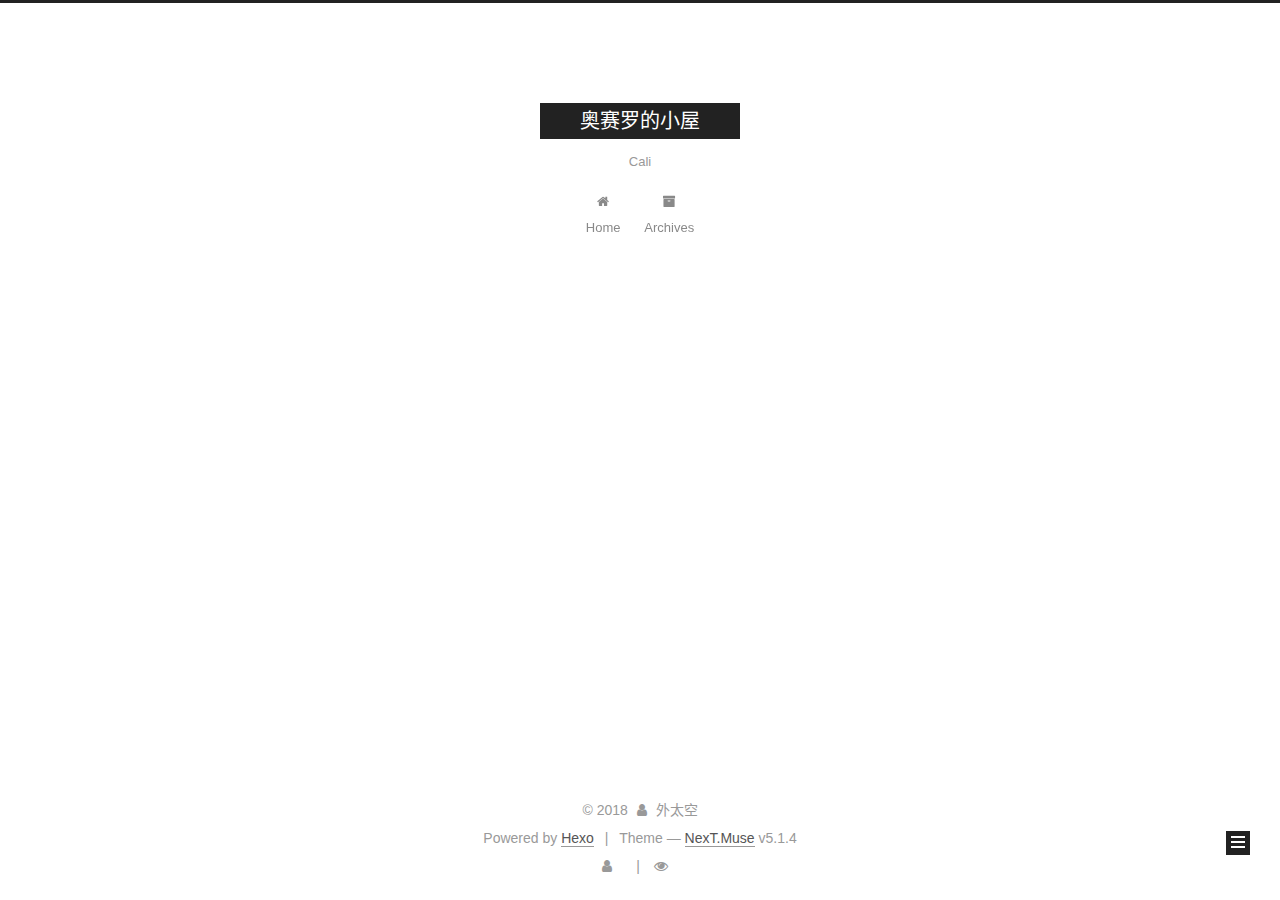
<file: archives/index.html>
<!DOCTYPE html>



  


<html class="theme-next muse use-motion" lang="zh-CN">
<head>
  <meta charset="UTF-8"/>
<meta http-equiv="X-UA-Compatible" content="IE=edge" />
<meta name="viewport" content="width=device-width, initial-scale=1, maximum-scale=1"/>
<meta name="theme-color" content="#222">









<meta http-equiv="Cache-Control" content="no-transform" />
<meta http-equiv="Cache-Control" content="no-siteapp" />
















  
  
  <link href="/lib/fancybox/source/jquery.fancybox.css?v=2.1.5" rel="stylesheet" type="text/css" />







<link href="/lib/font-awesome/css/font-awesome.min.css?v=4.6.2" rel="stylesheet" type="text/css" />

<link href="/css/main.css?v=5.1.4" rel="stylesheet" type="text/css" />


  <link rel="apple-touch-icon" sizes="180x180" href="/images/apple-touch-icon-next.png?v=5.1.4">


  <link rel="icon" type="image/png" sizes="32x32" href="/images/favicon-32x32-next.png?v=5.1.4">


  <link rel="icon" type="image/png" sizes="16x16" href="/images/favicon-16x16-next.png?v=5.1.4">


  <link rel="mask-icon" href="/images/logo.svg?v=5.1.4" color="#222">





  <meta name="keywords" content="Hexo, NexT" />










<meta property="og:type" content="website">
<meta property="og:title" content="奥赛罗的小屋">
<meta property="og:url" content="http://yoursite.com/archives/index.html">
<meta property="og:site_name" content="奥赛罗的小屋">
<meta property="og:locale" content="zh-CN">
<meta name="twitter:card" content="summary">
<meta name="twitter:title" content="奥赛罗的小屋">



<script type="text/javascript" id="hexo.configurations">
  var NexT = window.NexT || {};
  var CONFIG = {
    root: '/',
    scheme: 'Muse',
    version: '5.1.4',
    sidebar: {"position":"left","display":"post","offset":12,"b2t":false,"scrollpercent":false,"onmobile":false},
    fancybox: true,
    tabs: true,
    motion: {"enable":true,"async":false,"transition":{"post_block":"fadeIn","post_header":"slideDownIn","post_body":"slideDownIn","coll_header":"slideLeftIn","sidebar":"slideUpIn"}},
    duoshuo: {
      userId: '0',
      author: 'Author'
    },
    algolia: {
      applicationID: '',
      apiKey: '',
      indexName: '',
      hits: {"per_page":10},
      labels: {"input_placeholder":"Search for Posts","hits_empty":"We didn't find any results for the search: ${query}","hits_stats":"${hits} results found in ${time} ms"}
    }
  };
</script>



  <link rel="canonical" href="http://yoursite.com/archives/"/>





  <title>Archive | 奥赛罗的小屋</title>
  








</head>

<body itemscope itemtype="http://schema.org/WebPage" lang="zh-CN">

  
  
    
  

  <div class="container sidebar-position-left page-archive">
    <div class="headband"></div>

    <header id="header" class="header" itemscope itemtype="http://schema.org/WPHeader">
      <div class="header-inner"><div class="site-brand-wrapper">
  <div class="site-meta ">
    

    <div class="custom-logo-site-title">
      <a href="/"  class="brand" rel="start">
        <span class="logo-line-before"><i></i></span>
        <span class="site-title">奥赛罗的小屋</span>
        <span class="logo-line-after"><i></i></span>
      </a>
    </div>
      
        <p class="site-subtitle">Cali</p>
      
  </div>

  <div class="site-nav-toggle">
    <button>
      <span class="btn-bar"></span>
      <span class="btn-bar"></span>
      <span class="btn-bar"></span>
    </button>
  </div>
</div>

<nav class="site-nav">
  

  
    <ul id="menu" class="menu">
      
        
        <li class="menu-item menu-item-home">
          <a href="/" rel="section">
            
              <i class="menu-item-icon fa fa-fw fa-home"></i> <br />
            
            Home
          </a>
        </li>
      
        
        <li class="menu-item menu-item-archives">
          <a href="/archives/" rel="section">
            
              <i class="menu-item-icon fa fa-fw fa-archive"></i> <br />
            
            Archives
          </a>
        </li>
      

      
    </ul>
  

  
</nav>



 </div>
    </header>

    <main id="main" class="main">
      <div class="main-inner">
        <div class="content-wrap">
          <div id="content" class="content">
            

  
  
  
  <div class="post-block archive">
    <div id="posts" class="posts-collapse">
      <span class="archive-move-on"></span>

      <span class="archive-page-counter">
        
        
        
          
        
        Um..! 2 posts in total. Keep on posting.
      </span>

      

        
        
        

        
          
          <div class="collection-title">
            <h1 class="archive-year" id="archive-year-2018">2018</h1>
          </div>
        
        

        

  <article class="post post-type-normal" itemscope itemtype="http://schema.org/Article">
    <header class="post-header">

      <h2 class="post-title">
        
            <a class="post-title-link" href="/2018/08/31/Jmeter/" itemprop="url">
              
                <span itemprop="name">JMeter对各种类型接口的测试</span>
              
            </a>
        
      </h2>

      <div class="post-meta">
        <time class="post-time" itemprop="dateCreated"
              datetime="2018-08-31T16:38:52+08:00"
              content="2018-08-31" >
          08-31
        </time>
      </div>

    </header>
  </article>



      

        
        
        

        
        

        

  <article class="post post-type-normal" itemscope itemtype="http://schema.org/Article">
    <header class="post-header">

      <h2 class="post-title">
        
            <a class="post-title-link" href="/2018/08/30/hello-world/" itemprop="url">
              
                <span itemprop="name">Hello World</span>
              
            </a>
        
      </h2>

      <div class="post-meta">
        <time class="post-time" itemprop="dateCreated"
              datetime="2018-08-30T19:23:08+08:00"
              content="2018-08-30" >
          08-30
        </time>
      </div>

    </header>
  </article>



      

    </div>
  </div>
  
  
  

  



          </div>
          


          

        </div>
        
          
  
  <div class="sidebar-toggle">
    <div class="sidebar-toggle-line-wrap">
      <span class="sidebar-toggle-line sidebar-toggle-line-first"></span>
      <span class="sidebar-toggle-line sidebar-toggle-line-middle"></span>
      <span class="sidebar-toggle-line sidebar-toggle-line-last"></span>
    </div>
  </div>

  <aside id="sidebar" class="sidebar">
    
    <div class="sidebar-inner">

      

      

      <section class="site-overview-wrap sidebar-panel sidebar-panel-active">
        <div class="site-overview">
          <div class="site-author motion-element" itemprop="author" itemscope itemtype="http://schema.org/Person">
            
              <p class="site-author-name" itemprop="name">外太空</p>
              <p class="site-description motion-element" itemprop="description"></p>
          </div>

          <nav class="site-state motion-element">

            
              <div class="site-state-item site-state-posts">
              
                <a href="/archives/">
              
                  <span class="site-state-item-count">2</span>
                  <span class="site-state-item-name">posts</span>
                </a>
              </div>
            

            

            

          </nav>

          

          

          
          

          
          

          

        </div>
      </section>

      

      

    </div>
  </aside>


        
      </div>
    </main>

    <footer id="footer" class="footer">
      <div class="footer-inner">
        <div class="copyright">&copy; <span itemprop="copyrightYear">2018</span>
  <span class="with-love">
    <i class="fa fa-user"></i>
  </span>
  <span class="author" itemprop="copyrightHolder">外太空</span>

  
</div>


  <div class="powered-by">Powered by <a class="theme-link" target="_blank" href="https://hexo.io">Hexo</a></div>



  <span class="post-meta-divider">|</span>



  <div class="theme-info">Theme &mdash; <a class="theme-link" target="_blank" href="https://github.com/iissnan/hexo-theme-next">NexT.Muse</a> v5.1.4</div>




        
<div class="busuanzi-count">
  <script async src="https://dn-lbstatics.qbox.me/busuanzi/2.3/busuanzi.pure.mini.js"></script>

  
    <span class="site-uv">
      <i class="fa fa-user"></i>
      <span class="busuanzi-value" id="busuanzi_value_site_uv"></span>
      
    </span>
  

  
    <span class="site-pv">
      <i class="fa fa-eye"></i>
      <span class="busuanzi-value" id="busuanzi_value_site_pv"></span>
      
    </span>
  
</div>








        
      </div>
    </footer>

    
      <div class="back-to-top">
        <i class="fa fa-arrow-up"></i>
        
      </div>
    

    

  </div>

  

<script type="text/javascript">
  if (Object.prototype.toString.call(window.Promise) !== '[object Function]') {
    window.Promise = null;
  }
</script>









  












  
  
    <script type="text/javascript" src="/lib/jquery/index.js?v=2.1.3"></script>
  

  
  
    <script type="text/javascript" src="/lib/fastclick/lib/fastclick.min.js?v=1.0.6"></script>
  

  
  
    <script type="text/javascript" src="/lib/jquery_lazyload/jquery.lazyload.js?v=1.9.7"></script>
  

  
  
    <script type="text/javascript" src="/lib/velocity/velocity.min.js?v=1.2.1"></script>
  

  
  
    <script type="text/javascript" src="/lib/velocity/velocity.ui.min.js?v=1.2.1"></script>
  

  
  
    <script type="text/javascript" src="/lib/fancybox/source/jquery.fancybox.pack.js?v=2.1.5"></script>
  


  


  <script type="text/javascript" src="/js/src/utils.js?v=5.1.4"></script>

  <script type="text/javascript" src="/js/src/motion.js?v=5.1.4"></script>



  
  

  

  


  <script type="text/javascript" src="/js/src/bootstrap.js?v=5.1.4"></script>



  


  




	





  





  












  





  

  

  

  
  

  

  

  

</body>
</html>
</file>
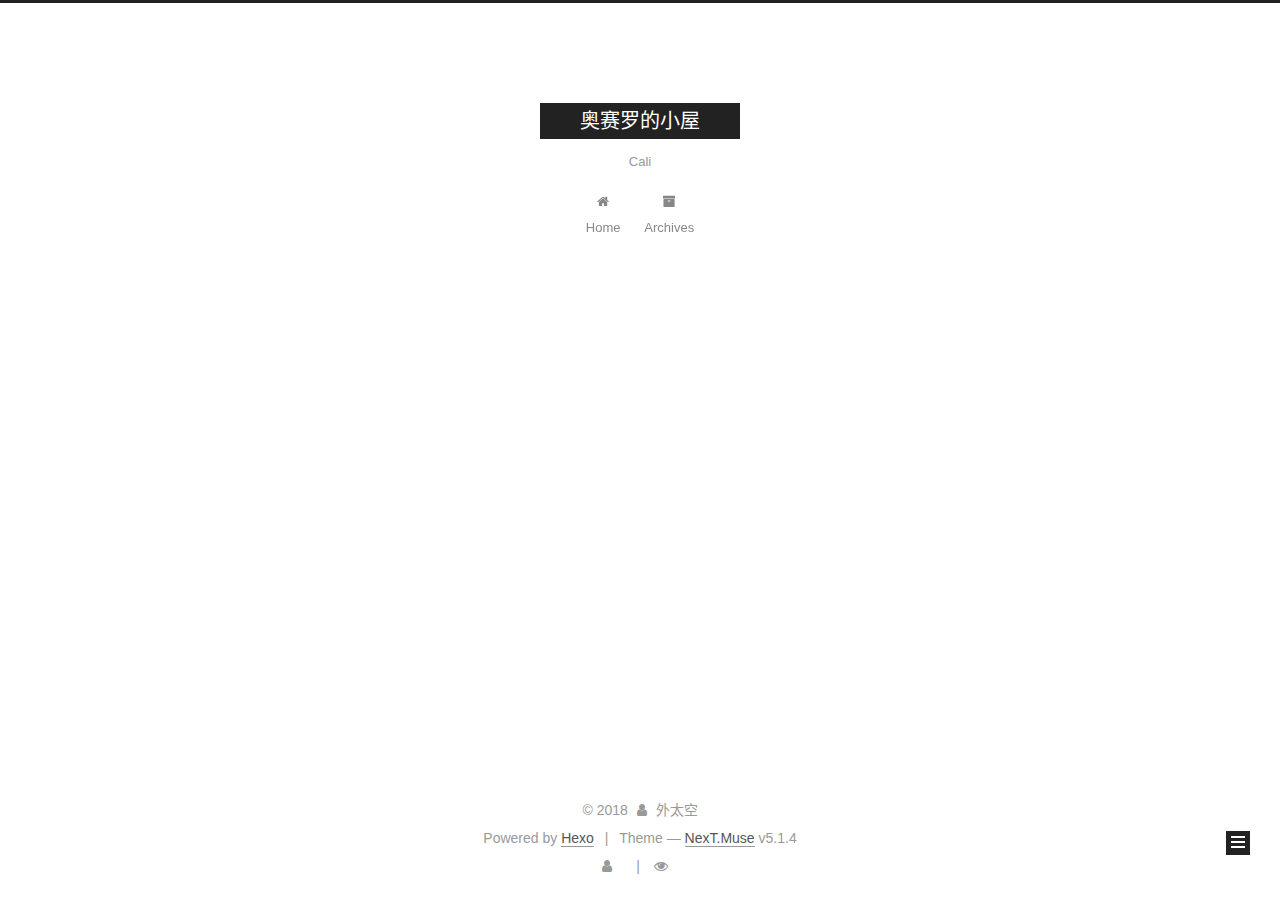
<file: archives/2018/index.html>
<!DOCTYPE html>



  


<html class="theme-next muse use-motion" lang="zh-CN">
<head>
  <meta charset="UTF-8"/>
<meta http-equiv="X-UA-Compatible" content="IE=edge" />
<meta name="viewport" content="width=device-width, initial-scale=1, maximum-scale=1"/>
<meta name="theme-color" content="#222">









<meta http-equiv="Cache-Control" content="no-transform" />
<meta http-equiv="Cache-Control" content="no-siteapp" />
















  
  
  <link href="/lib/fancybox/source/jquery.fancybox.css?v=2.1.5" rel="stylesheet" type="text/css" />







<link href="/lib/font-awesome/css/font-awesome.min.css?v=4.6.2" rel="stylesheet" type="text/css" />

<link href="/css/main.css?v=5.1.4" rel="stylesheet" type="text/css" />


  <link rel="apple-touch-icon" sizes="180x180" href="/images/apple-touch-icon-next.png?v=5.1.4">


  <link rel="icon" type="image/png" sizes="32x32" href="/images/favicon-32x32-next.png?v=5.1.4">


  <link rel="icon" type="image/png" sizes="16x16" href="/images/favicon-16x16-next.png?v=5.1.4">


  <link rel="mask-icon" href="/images/logo.svg?v=5.1.4" color="#222">





  <meta name="keywords" content="Hexo, NexT" />










<meta property="og:type" content="website">
<meta property="og:title" content="奥赛罗的小屋">
<meta property="og:url" content="http://yoursite.com/archives/2018/index.html">
<meta property="og:site_name" content="奥赛罗的小屋">
<meta property="og:locale" content="zh-CN">
<meta name="twitter:card" content="summary">
<meta name="twitter:title" content="奥赛罗的小屋">



<script type="text/javascript" id="hexo.configurations">
  var NexT = window.NexT || {};
  var CONFIG = {
    root: '/',
    scheme: 'Muse',
    version: '5.1.4',
    sidebar: {"position":"left","display":"post","offset":12,"b2t":false,"scrollpercent":false,"onmobile":false},
    fancybox: true,
    tabs: true,
    motion: {"enable":true,"async":false,"transition":{"post_block":"fadeIn","post_header":"slideDownIn","post_body":"slideDownIn","coll_header":"slideLeftIn","sidebar":"slideUpIn"}},
    duoshuo: {
      userId: '0',
      author: 'Author'
    },
    algolia: {
      applicationID: '',
      apiKey: '',
      indexName: '',
      hits: {"per_page":10},
      labels: {"input_placeholder":"Search for Posts","hits_empty":"We didn't find any results for the search: ${query}","hits_stats":"${hits} results found in ${time} ms"}
    }
  };
</script>



  <link rel="canonical" href="http://yoursite.com/archives/2018/"/>





  <title>Archive | 奥赛罗的小屋</title>
  








</head>

<body itemscope itemtype="http://schema.org/WebPage" lang="zh-CN">

  
  
    
  

  <div class="container sidebar-position-left page-archive">
    <div class="headband"></div>

    <header id="header" class="header" itemscope itemtype="http://schema.org/WPHeader">
      <div class="header-inner"><div class="site-brand-wrapper">
  <div class="site-meta ">
    

    <div class="custom-logo-site-title">
      <a href="/"  class="brand" rel="start">
        <span class="logo-line-before"><i></i></span>
        <span class="site-title">奥赛罗的小屋</span>
        <span class="logo-line-after"><i></i></span>
      </a>
    </div>
      
        <p class="site-subtitle">Cali</p>
      
  </div>

  <div class="site-nav-toggle">
    <button>
      <span class="btn-bar"></span>
      <span class="btn-bar"></span>
      <span class="btn-bar"></span>
    </button>
  </div>
</div>

<nav class="site-nav">
  

  
    <ul id="menu" class="menu">
      
        
        <li class="menu-item menu-item-home">
          <a href="/" rel="section">
            
              <i class="menu-item-icon fa fa-fw fa-home"></i> <br />
            
            Home
          </a>
        </li>
      
        
        <li class="menu-item menu-item-archives">
          <a href="/archives/" rel="section">
            
              <i class="menu-item-icon fa fa-fw fa-archive"></i> <br />
            
            Archives
          </a>
        </li>
      

      
    </ul>
  

  
</nav>



 </div>
    </header>

    <main id="main" class="main">
      <div class="main-inner">
        <div class="content-wrap">
          <div id="content" class="content">
            

  
  
  
  <div class="post-block archive">
    <div id="posts" class="posts-collapse">
      <span class="archive-move-on"></span>

      <span class="archive-page-counter">
        
        
        
          
        
        Um..! 2 posts in total. Keep on posting.
      </span>

      

        
        
        

        
          
          <div class="collection-title">
            <h1 class="archive-year" id="archive-year-2018">2018</h1>
          </div>
        
        

        

  <article class="post post-type-normal" itemscope itemtype="http://schema.org/Article">
    <header class="post-header">

      <h2 class="post-title">
        
            <a class="post-title-link" href="/2018/08/31/Jmeter/" itemprop="url">
              
                <span itemprop="name">JMeter对各种类型接口的测试</span>
              
            </a>
        
      </h2>

      <div class="post-meta">
        <time class="post-time" itemprop="dateCreated"
              datetime="2018-08-31T16:38:52+08:00"
              content="2018-08-31" >
          08-31
        </time>
      </div>

    </header>
  </article>



      

        
        
        

        
        

        

  <article class="post post-type-normal" itemscope itemtype="http://schema.org/Article">
    <header class="post-header">

      <h2 class="post-title">
        
            <a class="post-title-link" href="/2018/08/30/hello-world/" itemprop="url">
              
                <span itemprop="name">Hello World</span>
              
            </a>
        
      </h2>

      <div class="post-meta">
        <time class="post-time" itemprop="dateCreated"
              datetime="2018-08-30T19:23:08+08:00"
              content="2018-08-30" >
          08-30
        </time>
      </div>

    </header>
  </article>



      

    </div>
  </div>
  
  
  

  



          </div>
          


          

        </div>
        
          
  
  <div class="sidebar-toggle">
    <div class="sidebar-toggle-line-wrap">
      <span class="sidebar-toggle-line sidebar-toggle-line-first"></span>
      <span class="sidebar-toggle-line sidebar-toggle-line-middle"></span>
      <span class="sidebar-toggle-line sidebar-toggle-line-last"></span>
    </div>
  </div>

  <aside id="sidebar" class="sidebar">
    
    <div class="sidebar-inner">

      

      

      <section class="site-overview-wrap sidebar-panel sidebar-panel-active">
        <div class="site-overview">
          <div class="site-author motion-element" itemprop="author" itemscope itemtype="http://schema.org/Person">
            
              <p class="site-author-name" itemprop="name">外太空</p>
              <p class="site-description motion-element" itemprop="description"></p>
          </div>

          <nav class="site-state motion-element">

            
              <div class="site-state-item site-state-posts">
              
                <a href="/archives/">
              
                  <span class="site-state-item-count">2</span>
                  <span class="site-state-item-name">posts</span>
                </a>
              </div>
            

            

            

          </nav>

          

          

          
          

          
          

          

        </div>
      </section>

      

      

    </div>
  </aside>


        
      </div>
    </main>

    <footer id="footer" class="footer">
      <div class="footer-inner">
        <div class="copyright">&copy; <span itemprop="copyrightYear">2018</span>
  <span class="with-love">
    <i class="fa fa-user"></i>
  </span>
  <span class="author" itemprop="copyrightHolder">外太空</span>

  
</div>


  <div class="powered-by">Powered by <a class="theme-link" target="_blank" href="https://hexo.io">Hexo</a></div>



  <span class="post-meta-divider">|</span>



  <div class="theme-info">Theme &mdash; <a class="theme-link" target="_blank" href="https://github.com/iissnan/hexo-theme-next">NexT.Muse</a> v5.1.4</div>




        
<div class="busuanzi-count">
  <script async src="https://dn-lbstatics.qbox.me/busuanzi/2.3/busuanzi.pure.mini.js"></script>

  
    <span class="site-uv">
      <i class="fa fa-user"></i>
      <span class="busuanzi-value" id="busuanzi_value_site_uv"></span>
      
    </span>
  

  
    <span class="site-pv">
      <i class="fa fa-eye"></i>
      <span class="busuanzi-value" id="busuanzi_value_site_pv"></span>
      
    </span>
  
</div>








        
      </div>
    </footer>

    
      <div class="back-to-top">
        <i class="fa fa-arrow-up"></i>
        
      </div>
    

    

  </div>

  

<script type="text/javascript">
  if (Object.prototype.toString.call(window.Promise) !== '[object Function]') {
    window.Promise = null;
  }
</script>









  












  
  
    <script type="text/javascript" src="/lib/jquery/index.js?v=2.1.3"></script>
  

  
  
    <script type="text/javascript" src="/lib/fastclick/lib/fastclick.min.js?v=1.0.6"></script>
  

  
  
    <script type="text/javascript" src="/lib/jquery_lazyload/jquery.lazyload.js?v=1.9.7"></script>
  

  
  
    <script type="text/javascript" src="/lib/velocity/velocity.min.js?v=1.2.1"></script>
  

  
  
    <script type="text/javascript" src="/lib/velocity/velocity.ui.min.js?v=1.2.1"></script>
  

  
  
    <script type="text/javascript" src="/lib/fancybox/source/jquery.fancybox.pack.js?v=2.1.5"></script>
  


  


  <script type="text/javascript" src="/js/src/utils.js?v=5.1.4"></script>

  <script type="text/javascript" src="/js/src/motion.js?v=5.1.4"></script>



  
  

  

  


  <script type="text/javascript" src="/js/src/bootstrap.js?v=5.1.4"></script>



  


  




	





  





  












  





  

  

  

  
  

  

  

  

</body>
</html>
</file>
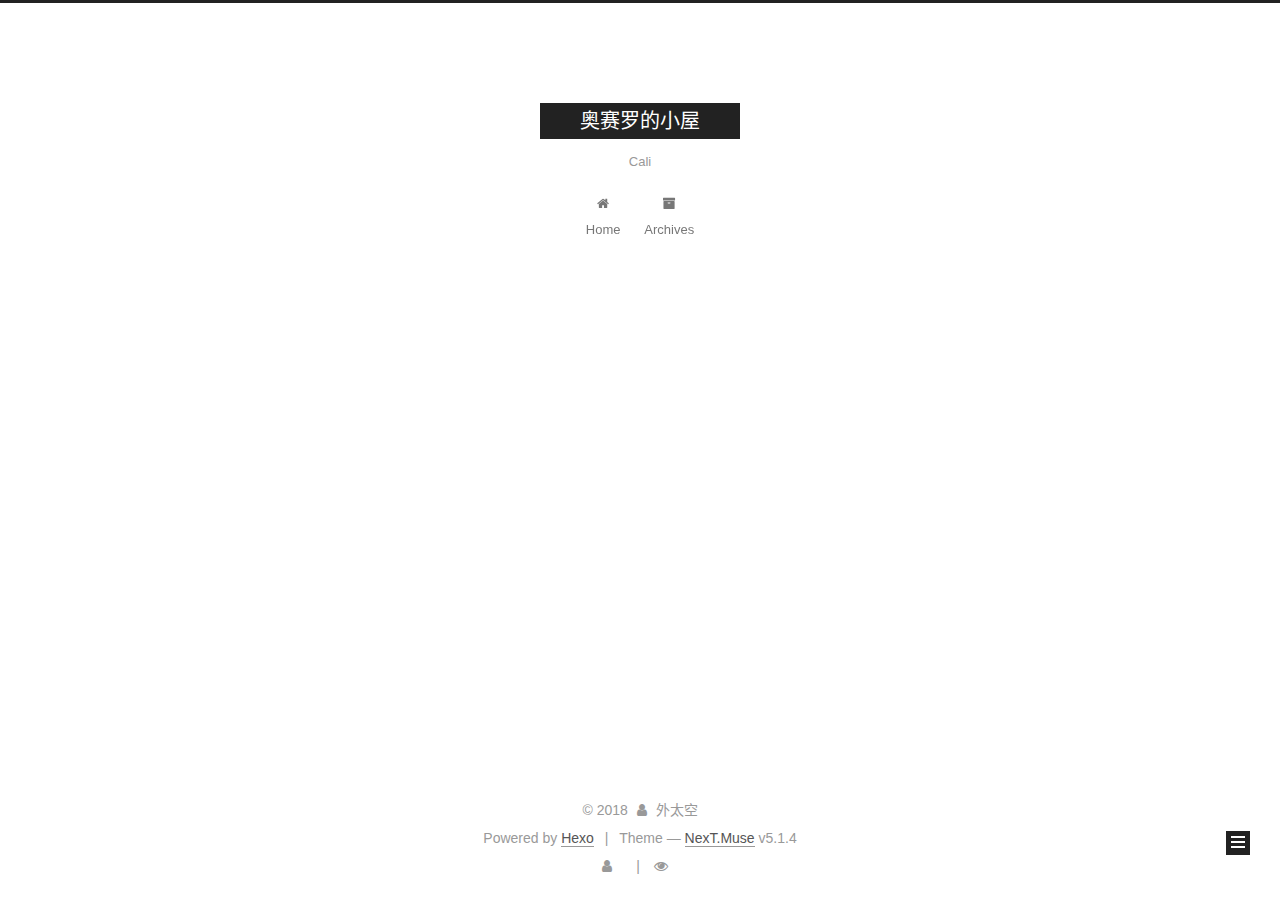
<file: archives/2018/08/index.html>
<!DOCTYPE html>



  


<html class="theme-next muse use-motion" lang="zh-CN">
<head>
  <meta charset="UTF-8"/>
<meta http-equiv="X-UA-Compatible" content="IE=edge" />
<meta name="viewport" content="width=device-width, initial-scale=1, maximum-scale=1"/>
<meta name="theme-color" content="#222">









<meta http-equiv="Cache-Control" content="no-transform" />
<meta http-equiv="Cache-Control" content="no-siteapp" />
















  
  
  <link href="/lib/fancybox/source/jquery.fancybox.css?v=2.1.5" rel="stylesheet" type="text/css" />







<link href="/lib/font-awesome/css/font-awesome.min.css?v=4.6.2" rel="stylesheet" type="text/css" />

<link href="/css/main.css?v=5.1.4" rel="stylesheet" type="text/css" />


  <link rel="apple-touch-icon" sizes="180x180" href="/images/apple-touch-icon-next.png?v=5.1.4">


  <link rel="icon" type="image/png" sizes="32x32" href="/images/favicon-32x32-next.png?v=5.1.4">


  <link rel="icon" type="image/png" sizes="16x16" href="/images/favicon-16x16-next.png?v=5.1.4">


  <link rel="mask-icon" href="/images/logo.svg?v=5.1.4" color="#222">





  <meta name="keywords" content="Hexo, NexT" />










<meta property="og:type" content="website">
<meta property="og:title" content="奥赛罗的小屋">
<meta property="og:url" content="http://yoursite.com/archives/2018/08/index.html">
<meta property="og:site_name" content="奥赛罗的小屋">
<meta property="og:locale" content="zh-CN">
<meta name="twitter:card" content="summary">
<meta name="twitter:title" content="奥赛罗的小屋">



<script type="text/javascript" id="hexo.configurations">
  var NexT = window.NexT || {};
  var CONFIG = {
    root: '/',
    scheme: 'Muse',
    version: '5.1.4',
    sidebar: {"position":"left","display":"post","offset":12,"b2t":false,"scrollpercent":false,"onmobile":false},
    fancybox: true,
    tabs: true,
    motion: {"enable":true,"async":false,"transition":{"post_block":"fadeIn","post_header":"slideDownIn","post_body":"slideDownIn","coll_header":"slideLeftIn","sidebar":"slideUpIn"}},
    duoshuo: {
      userId: '0',
      author: 'Author'
    },
    algolia: {
      applicationID: '',
      apiKey: '',
      indexName: '',
      hits: {"per_page":10},
      labels: {"input_placeholder":"Search for Posts","hits_empty":"We didn't find any results for the search: ${query}","hits_stats":"${hits} results found in ${time} ms"}
    }
  };
</script>



  <link rel="canonical" href="http://yoursite.com/archives/2018/08/"/>





  <title>Archive | 奥赛罗的小屋</title>
  








</head>

<body itemscope itemtype="http://schema.org/WebPage" lang="zh-CN">

  
  
    
  

  <div class="container sidebar-position-left page-archive">
    <div class="headband"></div>

    <header id="header" class="header" itemscope itemtype="http://schema.org/WPHeader">
      <div class="header-inner"><div class="site-brand-wrapper">
  <div class="site-meta ">
    

    <div class="custom-logo-site-title">
      <a href="/"  class="brand" rel="start">
        <span class="logo-line-before"><i></i></span>
        <span class="site-title">奥赛罗的小屋</span>
        <span class="logo-line-after"><i></i></span>
      </a>
    </div>
      
        <p class="site-subtitle">Cali</p>
      
  </div>

  <div class="site-nav-toggle">
    <button>
      <span class="btn-bar"></span>
      <span class="btn-bar"></span>
      <span class="btn-bar"></span>
    </button>
  </div>
</div>

<nav class="site-nav">
  

  
    <ul id="menu" class="menu">
      
        
        <li class="menu-item menu-item-home">
          <a href="/" rel="section">
            
              <i class="menu-item-icon fa fa-fw fa-home"></i> <br />
            
            Home
          </a>
        </li>
      
        
        <li class="menu-item menu-item-archives">
          <a href="/archives/" rel="section">
            
              <i class="menu-item-icon fa fa-fw fa-archive"></i> <br />
            
            Archives
          </a>
        </li>
      

      
    </ul>
  

  
</nav>



 </div>
    </header>

    <main id="main" class="main">
      <div class="main-inner">
        <div class="content-wrap">
          <div id="content" class="content">
            

  
  
  
  <div class="post-block archive">
    <div id="posts" class="posts-collapse">
      <span class="archive-move-on"></span>

      <span class="archive-page-counter">
        
        
        
          
        
        Um..! 2 posts in total. Keep on posting.
      </span>

      

        
        
        

        
          
          <div class="collection-title">
            <h1 class="archive-year" id="archive-year-2018">2018</h1>
          </div>
        
        

        

  <article class="post post-type-normal" itemscope itemtype="http://schema.org/Article">
    <header class="post-header">

      <h2 class="post-title">
        
            <a class="post-title-link" href="/2018/08/31/Jmeter/" itemprop="url">
              
                <span itemprop="name">JMeter对各种类型接口的测试</span>
              
            </a>
        
      </h2>

      <div class="post-meta">
        <time class="post-time" itemprop="dateCreated"
              datetime="2018-08-31T16:38:52+08:00"
              content="2018-08-31" >
          08-31
        </time>
      </div>

    </header>
  </article>



      

        
        
        

        
        

        

  <article class="post post-type-normal" itemscope itemtype="http://schema.org/Article">
    <header class="post-header">

      <h2 class="post-title">
        
            <a class="post-title-link" href="/2018/08/30/hello-world/" itemprop="url">
              
                <span itemprop="name">Hello World</span>
              
            </a>
        
      </h2>

      <div class="post-meta">
        <time class="post-time" itemprop="dateCreated"
              datetime="2018-08-30T19:23:08+08:00"
              content="2018-08-30" >
          08-30
        </time>
      </div>

    </header>
  </article>



      

    </div>
  </div>
  
  
  

  



          </div>
          


          

        </div>
        
          
  
  <div class="sidebar-toggle">
    <div class="sidebar-toggle-line-wrap">
      <span class="sidebar-toggle-line sidebar-toggle-line-first"></span>
      <span class="sidebar-toggle-line sidebar-toggle-line-middle"></span>
      <span class="sidebar-toggle-line sidebar-toggle-line-last"></span>
    </div>
  </div>

  <aside id="sidebar" class="sidebar">
    
    <div class="sidebar-inner">

      

      

      <section class="site-overview-wrap sidebar-panel sidebar-panel-active">
        <div class="site-overview">
          <div class="site-author motion-element" itemprop="author" itemscope itemtype="http://schema.org/Person">
            
              <p class="site-author-name" itemprop="name">外太空</p>
              <p class="site-description motion-element" itemprop="description"></p>
          </div>

          <nav class="site-state motion-element">

            
              <div class="site-state-item site-state-posts">
              
                <a href="/archives/">
              
                  <span class="site-state-item-count">2</span>
                  <span class="site-state-item-name">posts</span>
                </a>
              </div>
            

            

            

          </nav>

          

          

          
          

          
          

          

        </div>
      </section>

      

      

    </div>
  </aside>


        
      </div>
    </main>

    <footer id="footer" class="footer">
      <div class="footer-inner">
        <div class="copyright">&copy; <span itemprop="copyrightYear">2018</span>
  <span class="with-love">
    <i class="fa fa-user"></i>
  </span>
  <span class="author" itemprop="copyrightHolder">外太空</span>

  
</div>


  <div class="powered-by">Powered by <a class="theme-link" target="_blank" href="https://hexo.io">Hexo</a></div>



  <span class="post-meta-divider">|</span>



  <div class="theme-info">Theme &mdash; <a class="theme-link" target="_blank" href="https://github.com/iissnan/hexo-theme-next">NexT.Muse</a> v5.1.4</div>




        
<div class="busuanzi-count">
  <script async src="https://dn-lbstatics.qbox.me/busuanzi/2.3/busuanzi.pure.mini.js"></script>

  
    <span class="site-uv">
      <i class="fa fa-user"></i>
      <span class="busuanzi-value" id="busuanzi_value_site_uv"></span>
      
    </span>
  

  
    <span class="site-pv">
      <i class="fa fa-eye"></i>
      <span class="busuanzi-value" id="busuanzi_value_site_pv"></span>
      
    </span>
  
</div>








        
      </div>
    </footer>

    
      <div class="back-to-top">
        <i class="fa fa-arrow-up"></i>
        
      </div>
    

    

  </div>

  

<script type="text/javascript">
  if (Object.prototype.toString.call(window.Promise) !== '[object Function]') {
    window.Promise = null;
  }
</script>









  












  
  
    <script type="text/javascript" src="/lib/jquery/index.js?v=2.1.3"></script>
  

  
  
    <script type="text/javascript" src="/lib/fastclick/lib/fastclick.min.js?v=1.0.6"></script>
  

  
  
    <script type="text/javascript" src="/lib/jquery_lazyload/jquery.lazyload.js?v=1.9.7"></script>
  

  
  
    <script type="text/javascript" src="/lib/velocity/velocity.min.js?v=1.2.1"></script>
  

  
  
    <script type="text/javascript" src="/lib/velocity/velocity.ui.min.js?v=1.2.1"></script>
  

  
  
    <script type="text/javascript" src="/lib/fancybox/source/jquery.fancybox.pack.js?v=2.1.5"></script>
  


  


  <script type="text/javascript" src="/js/src/utils.js?v=5.1.4"></script>

  <script type="text/javascript" src="/js/src/motion.js?v=5.1.4"></script>



  
  

  

  


  <script type="text/javascript" src="/js/src/bootstrap.js?v=5.1.4"></script>



  


  




	





  





  












  





  

  

  

  
  

  

  

  

</body>
</html>
</file>
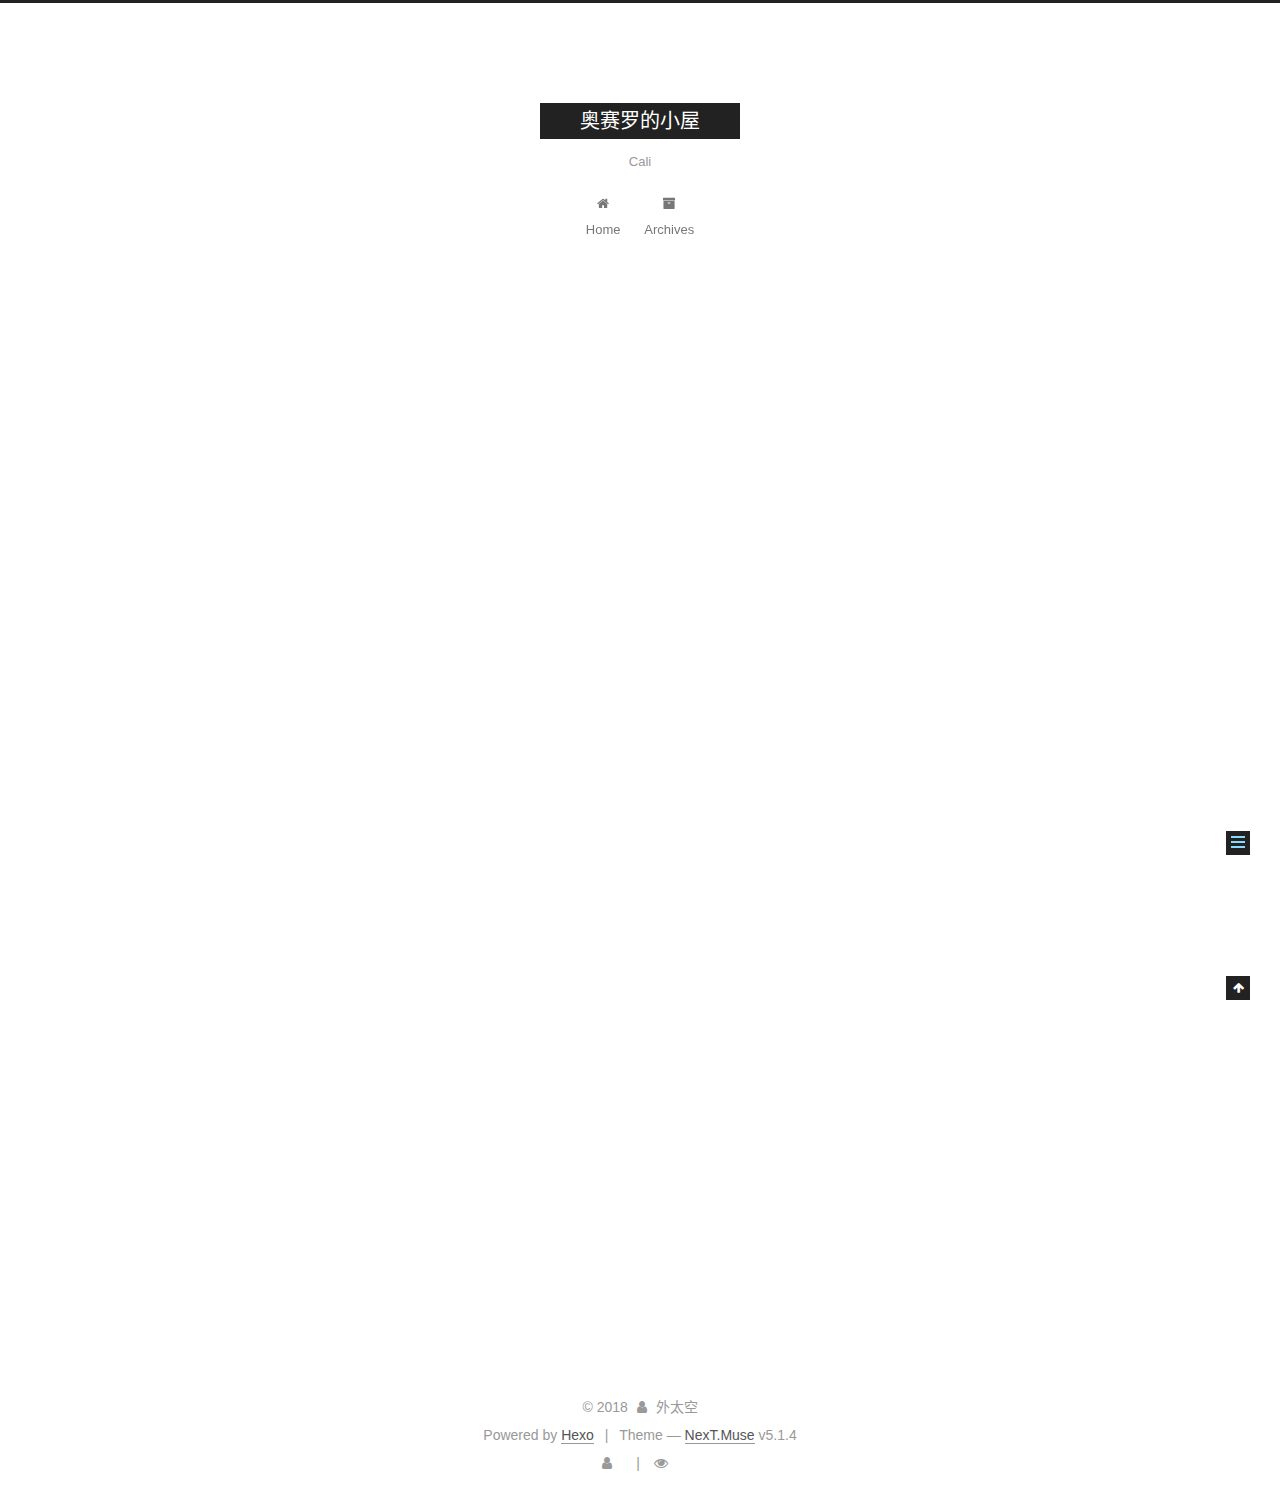
<file: 2018/08/30/hello-world/index.html>
<!DOCTYPE html>



  


<html class="theme-next muse use-motion" lang="zh-CN">
<head>
  <meta charset="UTF-8"/>
<meta http-equiv="X-UA-Compatible" content="IE=edge" />
<meta name="viewport" content="width=device-width, initial-scale=1, maximum-scale=1"/>
<meta name="theme-color" content="#222">









<meta http-equiv="Cache-Control" content="no-transform" />
<meta http-equiv="Cache-Control" content="no-siteapp" />
















  
  
  <link href="/lib/fancybox/source/jquery.fancybox.css?v=2.1.5" rel="stylesheet" type="text/css" />







<link href="/lib/font-awesome/css/font-awesome.min.css?v=4.6.2" rel="stylesheet" type="text/css" />

<link href="/css/main.css?v=5.1.4" rel="stylesheet" type="text/css" />


  <link rel="apple-touch-icon" sizes="180x180" href="/images/apple-touch-icon-next.png?v=5.1.4">


  <link rel="icon" type="image/png" sizes="32x32" href="/images/favicon-32x32-next.png?v=5.1.4">


  <link rel="icon" type="image/png" sizes="16x16" href="/images/favicon-16x16-next.png?v=5.1.4">


  <link rel="mask-icon" href="/images/logo.svg?v=5.1.4" color="#222">





  <meta name="keywords" content="Hexo, NexT" />










<meta name="description" content="Welcome to Hexo! This is your very first post. Check documentation for more info. If you get any problems when using Hexo, you can find the answer in troubleshooting or you can ask me on GitHub. Quick">
<meta property="og:type" content="article">
<meta property="og:title" content="Hello World">
<meta property="og:url" content="http://yoursite.com/2018/08/30/hello-world/index.html">
<meta property="og:site_name" content="奥赛罗的小屋">
<meta property="og:description" content="Welcome to Hexo! This is your very first post. Check documentation for more info. If you get any problems when using Hexo, you can find the answer in troubleshooting or you can ask me on GitHub. Quick">
<meta property="og:locale" content="zh-CN">
<meta property="og:updated_time" content="2018-08-30T11:23:08.719Z">
<meta name="twitter:card" content="summary">
<meta name="twitter:title" content="Hello World">
<meta name="twitter:description" content="Welcome to Hexo! This is your very first post. Check documentation for more info. If you get any problems when using Hexo, you can find the answer in troubleshooting or you can ask me on GitHub. Quick">



<script type="text/javascript" id="hexo.configurations">
  var NexT = window.NexT || {};
  var CONFIG = {
    root: '/',
    scheme: 'Muse',
    version: '5.1.4',
    sidebar: {"position":"left","display":"post","offset":12,"b2t":false,"scrollpercent":false,"onmobile":false},
    fancybox: true,
    tabs: true,
    motion: {"enable":true,"async":false,"transition":{"post_block":"fadeIn","post_header":"slideDownIn","post_body":"slideDownIn","coll_header":"slideLeftIn","sidebar":"slideUpIn"}},
    duoshuo: {
      userId: '0',
      author: 'Author'
    },
    algolia: {
      applicationID: '',
      apiKey: '',
      indexName: '',
      hits: {"per_page":10},
      labels: {"input_placeholder":"Search for Posts","hits_empty":"We didn't find any results for the search: ${query}","hits_stats":"${hits} results found in ${time} ms"}
    }
  };
</script>



  <link rel="canonical" href="http://yoursite.com/2018/08/30/hello-world/"/>





  <title>Hello World | 奥赛罗的小屋</title>
  








</head>

<body itemscope itemtype="http://schema.org/WebPage" lang="zh-CN">

  
  
    
  

  <div class="container sidebar-position-left page-post-detail">
    <div class="headband"></div>

    <header id="header" class="header" itemscope itemtype="http://schema.org/WPHeader">
      <div class="header-inner"><div class="site-brand-wrapper">
  <div class="site-meta ">
    

    <div class="custom-logo-site-title">
      <a href="/"  class="brand" rel="start">
        <span class="logo-line-before"><i></i></span>
        <span class="site-title">奥赛罗的小屋</span>
        <span class="logo-line-after"><i></i></span>
      </a>
    </div>
      
        <p class="site-subtitle">Cali</p>
      
  </div>

  <div class="site-nav-toggle">
    <button>
      <span class="btn-bar"></span>
      <span class="btn-bar"></span>
      <span class="btn-bar"></span>
    </button>
  </div>
</div>

<nav class="site-nav">
  

  
    <ul id="menu" class="menu">
      
        
        <li class="menu-item menu-item-home">
          <a href="/" rel="section">
            
              <i class="menu-item-icon fa fa-fw fa-home"></i> <br />
            
            Home
          </a>
        </li>
      
        
        <li class="menu-item menu-item-archives">
          <a href="/archives/" rel="section">
            
              <i class="menu-item-icon fa fa-fw fa-archive"></i> <br />
            
            Archives
          </a>
        </li>
      

      
    </ul>
  

  
</nav>



 </div>
    </header>

    <main id="main" class="main">
      <div class="main-inner">
        <div class="content-wrap">
          <div id="content" class="content">
            

  <div id="posts" class="posts-expand">
    

  

  
  
  

  <article class="post post-type-normal" itemscope itemtype="http://schema.org/Article">
  
  
  
  <div class="post-block">
    <link itemprop="mainEntityOfPage" href="http://yoursite.com/2018/08/30/hello-world/">

    <span hidden itemprop="author" itemscope itemtype="http://schema.org/Person">
      <meta itemprop="name" content="外太空">
      <meta itemprop="description" content="">
      <meta itemprop="image" content="/images/avatar.gif">
    </span>

    <span hidden itemprop="publisher" itemscope itemtype="http://schema.org/Organization">
      <meta itemprop="name" content="奥赛罗的小屋">
    </span>

    
      <header class="post-header">

        
        
          <h1 class="post-title" itemprop="name headline">Hello World</h1>
        

        <div class="post-meta">
          <span class="post-time">
            
              <span class="post-meta-item-icon">
                <i class="fa fa-calendar-o"></i>
              </span>
              
                <span class="post-meta-item-text">Posted on</span>
              
              <time title="Post created" itemprop="dateCreated datePublished" datetime="2018-08-30T19:23:08+08:00">
                2018-08-30
              </time>
            

            

            
          </span>

          

          
            
          

          
          

          
            <span class="post-meta-divider">|</span>
            <span class="page-pv"><i class="fa fa-file-o"></i>
            <span class="busuanzi-value" id="busuanzi_value_page_pv" ></span>
            </span>
          

          

          

        </div>
      </header>
    

    
    
    
    <div class="post-body" itemprop="articleBody">

      
      

      
        <p>Welcome to <a href="https://hexo.io/" target="_blank" rel="noopener">Hexo</a>! This is your very first post. Check <a href="https://hexo.io/docs/" target="_blank" rel="noopener">documentation</a> for more info. If you get any problems when using Hexo, you can find the answer in <a href="https://hexo.io/docs/troubleshooting.html" target="_blank" rel="noopener">troubleshooting</a> or you can ask me on <a href="https://github.com/hexojs/hexo/issues" target="_blank" rel="noopener">GitHub</a>.</p>
<h2 id="Quick-Start"><a href="#Quick-Start" class="headerlink" title="Quick Start"></a>Quick Start</h2><h3 id="Create-a-new-post"><a href="#Create-a-new-post" class="headerlink" title="Create a new post"></a>Create a new post</h3><figure class="highlight bash"><table><tr><td class="gutter"><pre><span class="line">1</span><br></pre></td><td class="code"><pre><span class="line">$ hexo new <span class="string">"My New Post"</span></span><br></pre></td></tr></table></figure>
<p>More info: <a href="https://hexo.io/docs/writing.html" target="_blank" rel="noopener">Writing</a></p>
<h3 id="Run-server"><a href="#Run-server" class="headerlink" title="Run server"></a>Run server</h3><figure class="highlight bash"><table><tr><td class="gutter"><pre><span class="line">1</span><br></pre></td><td class="code"><pre><span class="line">$ hexo server</span><br></pre></td></tr></table></figure>
<p>More info: <a href="https://hexo.io/docs/server.html" target="_blank" rel="noopener">Server</a></p>
<h3 id="Generate-static-files"><a href="#Generate-static-files" class="headerlink" title="Generate static files"></a>Generate static files</h3><figure class="highlight bash"><table><tr><td class="gutter"><pre><span class="line">1</span><br></pre></td><td class="code"><pre><span class="line">$ hexo generate</span><br></pre></td></tr></table></figure>
<p>More info: <a href="https://hexo.io/docs/generating.html" target="_blank" rel="noopener">Generating</a></p>
<h3 id="Deploy-to-remote-sites"><a href="#Deploy-to-remote-sites" class="headerlink" title="Deploy to remote sites"></a>Deploy to remote sites</h3><figure class="highlight bash"><table><tr><td class="gutter"><pre><span class="line">1</span><br></pre></td><td class="code"><pre><span class="line">$ hexo deploy</span><br></pre></td></tr></table></figure>
<p>More info: <a href="https://hexo.io/docs/deployment.html" target="_blank" rel="noopener">Deployment</a></p>

      
    </div>
    
    
    

    

    

    

    <footer class="post-footer">
      

      
      
      

      
        <div class="post-nav">
          <div class="post-nav-next post-nav-item">
            
          </div>

          <span class="post-nav-divider"></span>

          <div class="post-nav-prev post-nav-item">
            
              <a href="/2018/08/31/Jmeter/" rel="prev" title="JMeter对各种类型接口的测试">
                JMeter对各种类型接口的测试 <i class="fa fa-chevron-right"></i>
              </a>
            
          </div>
        </div>
      

      
      
    </footer>
  </div>
  
  
  
  </article>



    <div class="post-spread">
      
    </div>
  </div>


          </div>
          


          

  



        </div>
        
          
  
  <div class="sidebar-toggle">
    <div class="sidebar-toggle-line-wrap">
      <span class="sidebar-toggle-line sidebar-toggle-line-first"></span>
      <span class="sidebar-toggle-line sidebar-toggle-line-middle"></span>
      <span class="sidebar-toggle-line sidebar-toggle-line-last"></span>
    </div>
  </div>

  <aside id="sidebar" class="sidebar">
    
    <div class="sidebar-inner">

      

      
        <ul class="sidebar-nav motion-element">
          <li class="sidebar-nav-toc sidebar-nav-active" data-target="post-toc-wrap">
            Table of Contents
          </li>
          <li class="sidebar-nav-overview" data-target="site-overview-wrap">
            Overview
          </li>
        </ul>
      

      <section class="site-overview-wrap sidebar-panel">
        <div class="site-overview">
          <div class="site-author motion-element" itemprop="author" itemscope itemtype="http://schema.org/Person">
            
              <p class="site-author-name" itemprop="name">外太空</p>
              <p class="site-description motion-element" itemprop="description"></p>
          </div>

          <nav class="site-state motion-element">

            
              <div class="site-state-item site-state-posts">
              
                <a href="/archives/">
              
                  <span class="site-state-item-count">2</span>
                  <span class="site-state-item-name">posts</span>
                </a>
              </div>
            

            

            

          </nav>

          

          

          
          

          
          

          

        </div>
      </section>

      
      <!--noindex-->
        <section class="post-toc-wrap motion-element sidebar-panel sidebar-panel-active">
          <div class="post-toc">

            
              
            

            
              <div class="post-toc-content"><ol class="nav"><li class="nav-item nav-level-2"><a class="nav-link" href="#Quick-Start"><span class="nav-number">1.</span> <span class="nav-text">Quick Start</span></a><ol class="nav-child"><li class="nav-item nav-level-3"><a class="nav-link" href="#Create-a-new-post"><span class="nav-number">1.1.</span> <span class="nav-text">Create a new post</span></a></li><li class="nav-item nav-level-3"><a class="nav-link" href="#Run-server"><span class="nav-number">1.2.</span> <span class="nav-text">Run server</span></a></li><li class="nav-item nav-level-3"><a class="nav-link" href="#Generate-static-files"><span class="nav-number">1.3.</span> <span class="nav-text">Generate static files</span></a></li><li class="nav-item nav-level-3"><a class="nav-link" href="#Deploy-to-remote-sites"><span class="nav-number">1.4.</span> <span class="nav-text">Deploy to remote sites</span></a></li></ol></li></ol></div>
            

          </div>
        </section>
      <!--/noindex-->
      

      

    </div>
  </aside>


        
      </div>
    </main>

    <footer id="footer" class="footer">
      <div class="footer-inner">
        <div class="copyright">&copy; <span itemprop="copyrightYear">2018</span>
  <span class="with-love">
    <i class="fa fa-user"></i>
  </span>
  <span class="author" itemprop="copyrightHolder">外太空</span>

  
</div>


  <div class="powered-by">Powered by <a class="theme-link" target="_blank" href="https://hexo.io">Hexo</a></div>



  <span class="post-meta-divider">|</span>



  <div class="theme-info">Theme &mdash; <a class="theme-link" target="_blank" href="https://github.com/iissnan/hexo-theme-next">NexT.Muse</a> v5.1.4</div>




        
<div class="busuanzi-count">
  <script async src="https://dn-lbstatics.qbox.me/busuanzi/2.3/busuanzi.pure.mini.js"></script>

  
    <span class="site-uv">
      <i class="fa fa-user"></i>
      <span class="busuanzi-value" id="busuanzi_value_site_uv"></span>
      
    </span>
  

  
    <span class="site-pv">
      <i class="fa fa-eye"></i>
      <span class="busuanzi-value" id="busuanzi_value_site_pv"></span>
      
    </span>
  
</div>








        
      </div>
    </footer>

    
      <div class="back-to-top">
        <i class="fa fa-arrow-up"></i>
        
      </div>
    

    

  </div>

  

<script type="text/javascript">
  if (Object.prototype.toString.call(window.Promise) !== '[object Function]') {
    window.Promise = null;
  }
</script>









  












  
  
    <script type="text/javascript" src="/lib/jquery/index.js?v=2.1.3"></script>
  

  
  
    <script type="text/javascript" src="/lib/fastclick/lib/fastclick.min.js?v=1.0.6"></script>
  

  
  
    <script type="text/javascript" src="/lib/jquery_lazyload/jquery.lazyload.js?v=1.9.7"></script>
  

  
  
    <script type="text/javascript" src="/lib/velocity/velocity.min.js?v=1.2.1"></script>
  

  
  
    <script type="text/javascript" src="/lib/velocity/velocity.ui.min.js?v=1.2.1"></script>
  

  
  
    <script type="text/javascript" src="/lib/fancybox/source/jquery.fancybox.pack.js?v=2.1.5"></script>
  


  


  <script type="text/javascript" src="/js/src/utils.js?v=5.1.4"></script>

  <script type="text/javascript" src="/js/src/motion.js?v=5.1.4"></script>



  
  

  
  <script type="text/javascript" src="/js/src/scrollspy.js?v=5.1.4"></script>
<script type="text/javascript" src="/js/src/post-details.js?v=5.1.4"></script>



  


  <script type="text/javascript" src="/js/src/bootstrap.js?v=5.1.4"></script>



  


  




	





  





  












  





  

  

  

  
  

  

  

  

</body>
</html>
</file>
<file: css/main.css>
/* normalize.css v3.0.2 | MIT License | git.io/normalize */
html {
  font-family: sans-serif; /* 1 */
  -ms-text-size-adjust: 100%; /* 2 */
  -webkit-text-size-adjust: 100%; /* 2 */
}
body {
  margin: 0;
}
article,
aside,
details,
figcaption,
figure,
footer,
header,
hgroup,
main,
menu,
nav,
section,
summary {
  display: block;
}
audio,
canvas,
progress,
video {
  display: inline-block; /* 1 */
  vertical-align: baseline; /* 2 */
}
audio:not([controls]) {
  display: none;
  height: 0;
}
[hidden],
template {
  display: none;
}
a {
  background-color: transparent;
}
a:active,
a:hover {
  outline: 0;
}
abbr[title] {
  border-bottom: 1px dotted;
}
b,
strong {
  font-weight: bold;
}
dfn {
  font-style: italic;
}
h1 {
  font-size: 2em;
  margin: 0.67em 0;
}
mark {
  background: #ff0;
  color: #000;
}
small {
  font-size: 80%;
}
sub,
sup {
  font-size: 75%;
  line-height: 0;
  position: relative;
  vertical-align: baseline;
}
sup {
  top: -0.5em;
}
sub {
  bottom: -0.25em;
}
img {
  border: 0;
}
svg:not(:root) {
  overflow: hidden;
}
figure {
  margin: 1em 40px;
}
hr {
  -moz-box-sizing: content-box;
  box-sizing: content-box;
  height: 0;
}
pre {
  overflow: auto;
}
code,
kbd,
pre,
samp {
  font-family: monospace, monospace;
  font-size: 1em;
}
button,
input,
optgroup,
select,
textarea {
  color: inherit; /* 1 */
  font: inherit; /* 2 */
  margin: 0; /* 3 */
}
button {
  overflow: visible;
}
button,
select {
  text-transform: none;
}
button,
html input[type="button"],
input[type="reset"],
input[type="submit"] {
  -webkit-appearance: button; /* 2 */
  cursor: pointer; /* 3 */
}
button[disabled],
html input[disabled] {
  cursor: default;
}
button::-moz-focus-inner,
input::-moz-focus-inner {
  border: 0;
  padding: 0;
}
input {
  line-height: normal;
}
input[type="checkbox"],
input[type="radio"] {
  box-sizing: border-box; /* 1 */
  padding: 0; /* 2 */
}
input[type="number"]::-webkit-inner-spin-button,
input[type="number"]::-webkit-outer-spin-button {
  height: auto;
}
input[type="search"] {
  -webkit-appearance: textfield; /* 1 */
  -moz-box-sizing: content-box;
  -webkit-box-sizing: content-box; /* 2 */
  box-sizing: content-box;
}
input[type="search"]::-webkit-search-cancel-button,
input[type="search"]::-webkit-search-decoration {
  -webkit-appearance: none;
}
fieldset {
  border: 1px solid #c0c0c0;
  margin: 0 2px;
  padding: 0.35em 0.625em 0.75em;
}
legend {
  border: 0; /* 1 */
  padding: 0; /* 2 */
}
textarea {
  overflow: auto;
}
optgroup {
  font-weight: bold;
}
table {
  border-collapse: collapse;
  border-spacing: 0;
}
td,
th {
  padding: 0;
}
::selection {
  background: #262a30;
  color: #fff;
}
body {
  position: relative;
  font-family: 'Lato', "PingFang SC", "Microsoft YaHei", sans-serif;
  font-size: 14px;
  line-height: 2;
  color: #555;
  background: #fff;
}
@media (max-width: 767px) {
  body {
    padding-right: 0 !important;
  }
}
@media (min-width: 768px) and (max-width: 991px) {
  body {
    padding-right: 0 !important;
  }
}
@media (min-width: 1600px) {
  body {
    font-size: 16px;
  }
}
h1,
h2,
h3,
h4,
h5,
h6 {
  margin: 0;
  padding: 0;
  font-weight: bold;
  line-height: 1.5;
  font-family: 'Lato', "PingFang SC", "Microsoft YaHei", sans-serif;
}
h2,
h3,
h4,
h5,
h6 {
  margin: 20px 0 15px;
}
h1 {
  font-size: 22px;
}
@media (max-width: 767px) {
  h1 {
    font-size: 18px;
  }
}
h2 {
  font-size: 20px;
}
@media (max-width: 767px) {
  h2 {
    font-size: 16px;
  }
}
h3 {
  font-size: 18px;
}
@media (max-width: 767px) {
  h3 {
    font-size: 14px;
  }
}
h4 {
  font-size: 16px;
}
@media (max-width: 767px) {
  h4 {
    font-size: 12px;
  }
}
h5 {
  font-size: 14px;
}
@media (max-width: 767px) {
  h5 {
    font-size: 10px;
  }
}
h6 {
  font-size: 12px;
}
@media (max-width: 767px) {
  h6 {
    font-size: 8px;
  }
}
p {
  margin: 0 0 20px 0;
}
a {
  color: #555;
  text-decoration: none;
  outline: none;
  border-bottom: 1px solid #999;
  word-wrap: break-word;
}
a:hover {
  color: #222;
  border-bottom-color: #222;
}
blockquote {
  margin: 0;
  padding: 0;
}
img {
  display: block;
  margin: auto;
  max-width: 100%;
  height: auto;
}
hr {
  margin: 40px 0;
  height: 3px;
  border: none;
  background-color: #ddd;
  background-image: repeating-linear-gradient(-45deg, #fff, #fff 4px, transparent 4px, transparent 8px);
}
blockquote {
  padding: 0 15px;
  color: #666;
  border-left: 4px solid #ddd;
}
blockquote cite::before {
  content: "-";
  padding: 0 5px;
}
dt {
  font-weight: 700;
}
dd {
  margin: 0;
  padding: 0;
}
kbd {
  border: 1px solid #ccc;
  border-radius: 0.2em;
  box-shadow: 0.1em 0.1em 0.2em rgba(0,0,0,0.1);
  background-color: #f9f9f9;
  font-family: inherit;
  background-image: -webkit-linear-gradient(top, #eee, #fff, #eee);
  padding: 0.1em 0.3em;
  white-space: nowrap;
}
.text-left {
  text-align: left;
}
.text-center {
  text-align: center;
}
.text-right {
  text-align: right;
}
.text-justify {
  text-align: justify;
}
.text-nowrap {
  white-space: nowrap;
}
.text-lowercase {
  text-transform: lowercase;
}
.text-uppercase {
  text-transform: uppercase;
}
.text-capitalize {
  text-transform: capitalize;
}
.center-block {
  display: block;
  margin-left: auto;
  margin-right: auto;
}
.clearfix:before,
.clearfix:after {
  content: " ";
  display: table;
}
.clearfix:after {
  clear: both;
}
.pullquote {
  width: 45%;
}
.pullquote.left {
  float: left;
  margin-left: 5px;
  margin-right: 10px;
}
.pullquote.right {
  float: right;
  margin-left: 10px;
  margin-right: 5px;
}
.affix.affix.affix {
  position: fixed;
}
.translation {
  margin-top: -20px;
  font-size: 14px;
  color: #999;
}
.scrollbar-measure {
  width: 100px;
  height: 100px;
  overflow: scroll;
  position: absolute;
  top: -9999px;
}
.use-motion .motion-element {
  opacity: 0;
}
table {
  margin: 20px 0;
  width: 100%;
  border-collapse: collapse;
  border-spacing: 0;
  border: 1px solid #ddd;
  font-size: 14px;
  table-layout: fixed;
  word-wrap: break-all;
}
table>tbody>tr:nth-of-type(odd) {
  background-color: #f9f9f9;
}
table>tbody>tr:hover {
  background-color: #f5f5f5;
}
caption,
th,
td {
  padding: 8px;
  text-align: left;
  vertical-align: middle;
  font-weight: normal;
}
th,
td {
  border-bottom: 3px solid #ddd;
  border-right: 1px solid #eee;
}
th {
  padding-bottom: 10px;
  font-weight: 700;
}
td {
  border-bottom-width: 1px;
}
html,
body {
  height: 100%;
}
.container {
  position: relative;
  min-height: 100%;
}
.header-inner {
  margin: 0 auto;
  padding: 100px 0 70px;
  width: 700px;
}
@media (min-width: 1600px) {
  .container .header-inner {
    width: 900px;
  }
}
.main {
  padding-bottom: 150px;
}
.main-inner {
  margin: 0 auto;
  width: 700px;
}
@media (min-width: 1600px) {
  .container .main-inner {
    width: 900px;
  }
}
.footer {
  position: absolute;
  left: 0;
  bottom: 0;
  width: 100%;
  min-height: 50px;
}
.footer-inner {
  box-sizing: border-box;
  margin: 20px auto;
  width: 700px;
}
@media (min-width: 1600px) {
  .container .footer-inner {
    width: 900px;
  }
}
pre,
.highlight {
  overflow: auto;
  margin: 20px 0;
  padding: 0;
  font-size: 13px;
  color: #4d4d4c;
  background: #f7f7f7;
  line-height: 1.6;
}
pre,
code {
  font-family: consolas, Menlo, "PingFang SC", "Microsoft YaHei", monospace;
}
code {
  padding: 2px 4px;
  word-wrap: break-word;
  color: #555;
  background: #eee;
  border-radius: 3px;
  font-size: 13px;
}
pre {
  padding: 10px;
}
pre code {
  padding: 0;
  color: #4d4d4c;
  background: none;
  text-shadow: none;
}
.highlight {
  border-radius: 1px;
}
.highlight pre {
  border: none;
  margin: 0;
  padding: 10px 0;
}
.highlight table {
  margin: 0;
  width: auto;
  border: none;
}
.highlight td {
  border: none;
  padding: 0;
}
.highlight figcaption {
  font-size: 1em;
  color: #4d4d4c;
  line-height: 1em;
  margin-bottom: 1em;
}
.highlight figcaption:before,
.highlight figcaption:after {
  content: " ";
  display: table;
}
.highlight figcaption:after {
  clear: both;
}
.highlight figcaption a {
  float: right;
  color: #4d4d4c;
}
.highlight figcaption a:hover {
  border-bottom-color: #4d4d4c;
}
.highlight .gutter pre {
  padding-left: 10px;
  padding-right: 10px;
  color: #869194;
  text-align: right;
  background-color: #eff2f3;
}
.highlight .code pre {
  width: 100%;
  padding-left: 10px;
  padding-right: 10px;
  background-color: #f7f7f7;
}
.highlight .line {
  height: 20px;
}
.gutter {
  -webkit-user-select: none;
  -moz-user-select: none;
  -ms-user-select: none;
  user-select: none;
}
.gist table {
  width: auto;
}
.gist table td {
  border: none;
}
pre .deletion {
  background: #fdd;
}
pre .addition {
  background: #dfd;
}
pre .meta {
  color: #8959a8;
}
pre .comment {
  color: #8e908c;
}
pre .variable,
pre .attribute,
pre .tag,
pre .regexp,
pre .ruby .constant,
pre .xml .tag .title,
pre .xml .pi,
pre .xml .doctype,
pre .html .doctype,
pre .css .id,
pre .css .class,
pre .css .pseudo {
  color: #c82829;
}
pre .number,
pre .preprocessor,
pre .built_in,
pre .literal,
pre .params,
pre .constant,
pre .command {
  color: #f5871f;
}
pre .ruby .class .title,
pre .css .rules .attribute,
pre .string,
pre .value,
pre .inheritance,
pre .header,
pre .ruby .symbol,
pre .xml .cdata,
pre .special,
pre .number,
pre .formula {
  color: #718c00;
}
pre .title,
pre .css .hexcolor {
  color: #3e999f;
}
pre .function,
pre .python .decorator,
pre .python .title,
pre .ruby .function .title,
pre .ruby .title .keyword,
pre .perl .sub,
pre .javascript .title,
pre .coffeescript .title {
  color: #4271ae;
}
pre .keyword,
pre .javascript .function {
  color: #8959a8;
}
.full-image.full-image.full-image.full-image {
  border: none;
  max-width: 100%;
  width: auto;
  margin: 20px auto 25px;
}
@media (min-width: 992px) {
  .full-image.full-image.full-image.full-image {
    max-width: none;
    width: 110%;
    margin: 25px -5%;
  }
}
.blockquote-center,
.page-home .post-type-quote blockquote,
.page-post-detail .post-type-quote blockquote {
  position: relative;
  margin: 40px 0;
  padding: 0;
  border-left: none;
  text-align: center;
}
.blockquote-center::before,
.page-home .post-type-quote blockquote::before,
.page-post-detail .post-type-quote blockquote::before,
.blockquote-center::after,
.page-home .post-type-quote blockquote::after,
.page-post-detail .post-type-quote blockquote::after {
  position: absolute;
  content: ' ';
  display: block;
  width: 100%;
  height: 24px;
  opacity: 0.2;
  background-repeat: no-repeat;
  background-position: 0 -6px;
  background-size: 22px 22px;
}
.blockquote-center::before,
.page-home .post-type-quote blockquote::before,
.page-post-detail .post-type-quote blockquote::before {
  top: -20px;
  background-image: url("../images/quote-l.svg");
  border-top: 1px solid #ccc;
}
.blockquote-center::after,
.page-home .post-type-quote blockquote::after,
.page-post-detail .post-type-quote blockquote::after {
  bottom: -20px;
  background-image: url("../images/quote-r.svg");
  border-bottom: 1px solid #ccc;
  background-position: 100% 8px;
}
.blockquote-center p,
.page-home .post-type-quote blockquote p,
.page-post-detail .post-type-quote blockquote p,
.blockquote-center div,
.page-home .post-type-quote blockquote div,
.page-post-detail .post-type-quote blockquote div {
  text-align: center;
}
.post .post-body .group-picture img {
  box-sizing: border-box;
  padding: 0 3px;
  border: none;
}
.post .group-picture-row {
  overflow: hidden;
  margin-top: 6px;
}
.post .group-picture-row:first-child {
  margin-top: 0;
}
.post .group-picture-column {
  float: left;
}
.page-post-detail .post-body .group-picture-column {
  float: none;
  margin-top: 10px;
  width: auto !important;
}
.page-post-detail .post-body .group-picture-column img {
  margin: 0 auto;
}
.page-archive .group-picture-container {
  overflow: hidden;
}
.page-archive .group-picture-row {
  float: left;
}
.page-archive .group-picture-row:first-child {
  margin-top: 6px;
}
.page-archive .group-picture-column {
  max-width: 150px;
  max-height: 150px;
}
.post-body .note {
  position: relative;
  padding: 15px;
  margin-bottom: 20px;
  border: 1px solid #eee;
  border-left-width: 5px;
  border-radius: 3px;
}
.post-body .note h2,
.post-body .note h3,
.post-body .note h4,
.post-body .note h5,
.post-body .note h6 {
  margin-top: 0;
  margin-bottom: 0;
  border-bottom: initial;
  padding-top: 0 !important;
}
.post-body .note p:first-child,
.post-body .note ul:first-child,
.post-body .note ol:first-child,
.post-body .note table:first-child,
.post-body .note pre:first-child,
.post-body .note blockquote:first-child {
  margin-top: 0;
}
.post-body .note p:last-child,
.post-body .note ul:last-child,
.post-body .note ol:last-child,
.post-body .note table:last-child,
.post-body .note pre:last-child,
.post-body .note blockquote:last-child {
  margin-bottom: 0;
}
.post-body .note.default {
  border-left-color: #777;
}
.post-body .note.default h2,
.post-body .note.default h3,
.post-body .note.default h4,
.post-body .note.default h5,
.post-body .note.default h6 {
  color: #777;
}
.post-body .note.primary {
  border-left-color: #6f42c1;
}
.post-body .note.primary h2,
.post-body .note.primary h3,
.post-body .note.primary h4,
.post-body .note.primary h5,
.post-body .note.primary h6 {
  color: #6f42c1;
}
.post-body .note.info {
  border-left-color: #428bca;
}
.post-body .note.info h2,
.post-body .note.info h3,
.post-body .note.info h4,
.post-body .note.info h5,
.post-body .note.info h6 {
  color: #428bca;
}
.post-body .note.success {
  border-left-color: #5cb85c;
}
.post-body .note.success h2,
.post-body .note.success h3,
.post-body .note.success h4,
.post-body .note.success h5,
.post-body .note.success h6 {
  color: #5cb85c;
}
.post-body .note.warning {
  border-left-color: #f0ad4e;
}
.post-body .note.warning h2,
.post-body .note.warning h3,
.post-body .note.warning h4,
.post-body .note.warning h5,
.post-body .note.warning h6 {
  color: #f0ad4e;
}
.post-body .note.danger {
  border-left-color: #d9534f;
}
.post-body .note.danger h2,
.post-body .note.danger h3,
.post-body .note.danger h4,
.post-body .note.danger h5,
.post-body .note.danger h6 {
  color: #d9534f;
}
.post-body .label {
  display: inline;
  padding: 0 2px;
  white-space: nowrap;
}
.post-body .label.default {
  background-color: #f0f0f0;
}
.post-body .label.primary {
  background-color: #efe6f7;
}
.post-body .label.info {
  background-color: #e5f2f8;
}
.post-body .label.success {
  background-color: #e7f4e9;
}
.post-body .label.warning {
  background-color: #fcf6e1;
}
.post-body .label.danger {
  background-color: #fae8eb;
}
.post-body .tabs {
  position: relative;
  display: block;
  margin-bottom: 20px;
  padding-top: 10px;
}
.post-body .tabs ul.nav-tabs {
  margin: 0;
  padding: 0;
  display: flex;
  margin-bottom: -1px;
}
@media (max-width: 413px) {
  .post-body .tabs ul.nav-tabs {
    display: block;
    margin-bottom: 5px;
  }
}
.post-body .tabs ul.nav-tabs li.tab {
  list-style-type: none !important;
  margin: 0 0.25em 0 0;
  border-top: 3px solid transparent;
  border-left: 1px solid transparent;
  border-right: 1px solid transparent;
}
@media (max-width: 413px) {
  .post-body .tabs ul.nav-tabs li.tab {
    margin: initial;
    border-top: 1px solid transparent;
    border-left: 3px solid transparent;
    border-right: 1px solid transparent;
    border-bottom: 1px solid transparent;
  }
}
.post-body .tabs ul.nav-tabs li.tab a {
  outline: 0;
  border-bottom: initial;
  display: block;
  line-height: 1.8em;
  padding: 0.25em 0.75em;
  transition-duration: 0.2s;
  transition-timing-function: ease-out;
  transition-delay: 0s;
}
.post-body .tabs ul.nav-tabs li.tab a i {
  width: 1.285714285714286em;
}
.post-body .tabs ul.nav-tabs li.tab.active {
  border-top: 3px solid #fc6423;
  border-left: 1px solid #ddd;
  border-right: 1px solid #ddd;
  background-color: #fff;
}
@media (max-width: 413px) {
  .post-body .tabs ul.nav-tabs li.tab.active {
    border-top: 1px solid #ddd;
    border-left: 3px solid #fc6423;
    border-right: 1px solid #ddd;
    border-bottom: 1px solid #ddd;
  }
}
.post-body .tabs ul.nav-tabs li.tab.active a {
  cursor: default;
  color: #555;
}
.post-body .tabs .tab-content {
  background-color: #fff;
}
.post-body .tabs .tab-content .tab-pane {
  border: 1px solid #ddd;
  padding: 20px 20px 0 20px;
}
.post-body .tabs .tab-content .tab-pane:not(.active) {
  display: none !important;
}
.post-body .tabs .tab-content .tab-pane.active {
  display: block !important;
}
.btn {
  display: inline-block;
  padding: 0 20px;
  font-size: 14px;
  color: #fff;
  background: #222;
  border: 2px solid #222;
  text-decoration: none;
  border-radius: 0;
  transition-property: background-color;
  transition-duration: 0.2s;
  transition-timing-function: ease-in-out;
  transition-delay: 0s;
  line-height: 2;
}
.btn:hover {
  border-color: #222;
  color: #222;
  background: #fff;
}
.btn +.btn {
  margin: 0 0 8px 8px;
}
.btn .fa-fw {
  width: 1.285714285714286em;
  text-align: left;
}
.btn-bar {
  display: block;
  width: 22px;
  height: 2px;
  background: #555;
  border-radius: 1px;
}
.btn-bar+.btn-bar {
  margin-top: 4px;
}
.pagination {
  margin: 120px 0 40px;
  text-align: center;
  border-top: 1px solid #eee;
}
.page-number-basic,
.pagination .prev,
.pagination .next,
.pagination .page-number,
.pagination .space {
  display: inline-block;
  position: relative;
  top: -1px;
  margin: 0 10px;
  padding: 0 11px;
}
@media (max-width: 767px) {
  .page-number-basic,
  .pagination .prev,
  .pagination .next,
  .pagination .page-number,
  .pagination .space {
    margin: 0 5px;
  }
}
.pagination .prev,
.pagination .next,
.pagination .page-number {
  border-bottom: 0;
  border-top: 1px solid #eee;
  transition-property: border-color;
  transition-duration: 0.2s;
  transition-timing-function: ease-in-out;
  transition-delay: 0s;
}
.pagination .prev:hover,
.pagination .next:hover,
.pagination .page-number:hover {
  border-top-color: #222;
}
.pagination .space {
  padding: 0;
  margin: 0;
}
.pagination .prev {
  margin-left: 0;
}
.pagination .next {
  margin-right: 0;
}
.pagination .page-number.current {
  color: #fff;
  background: #ccc;
  border-top-color: #ccc;
}
@media (max-width: 767px) {
  .pagination {
    border-top: none;
  }
  .pagination .prev,
  .pagination .next,
  .pagination .page-number {
    margin-bottom: 10px;
    border-top: 0;
    border-bottom: 1px solid #eee;
    padding: 0 10px;
  }
  .pagination .prev:hover,
  .pagination .next:hover,
  .pagination .page-number:hover {
    border-bottom-color: #222;
  }
}
.comments {
  margin: 60px 20px 0;
}
.tag-cloud {
  text-align: center;
}
.tag-cloud a {
  display: inline-block;
  margin: 10px;
}
.back-to-top {
  box-sizing: border-box;
  position: fixed;
  bottom: -100px;
  right: 30px;
  z-index: 1050;
  padding: 0 6px;
  width: 24px;
  background: #222;
  font-size: 12px;
  opacity: 1;
  color: #fff;
  cursor: pointer;
  text-align: center;
  -webkit-transform: translateZ(0);
  transition-property: bottom;
  transition-duration: 0.2s;
  transition-timing-function: ease-in-out;
  transition-delay: 0s;
}
@media (min-width: 768px) and (max-width: 991px) {
  .back-to-top {
    display: none !important;
  }
}
@media (max-width: 767px) {
  .back-to-top {
    display: none !important;
  }
}
.back-to-top.back-to-top-on {
  bottom: 19px;
}
.header {
  background: transparent;
}
.header-inner {
  position: relative;
}
.headband {
  height: 3px;
  background: #222;
}
.site-meta {
  margin: 0;
  text-align: center;
}
@media (max-width: 767px) {
  .site-meta {
    text-align: center;
  }
}
.brand {
  position: relative;
  display: inline-block;
  padding: 0 40px;
  color: #fff;
  background: #222;
  border-bottom: none;
}
.brand:hover {
  color: #fff;
}
.logo {
  display: inline-block;
  margin-right: 5px;
  line-height: 36px;
  vertical-align: top;
}
.site-title {
  display: inline-block;
  vertical-align: top;
  line-height: 36px;
  font-size: 20px;
  font-weight: normal;
  font-family: 'Lato', "PingFang SC", "Microsoft YaHei", sans-serif;
}
.site-subtitle {
  margin-top: 10px;
  font-size: 13px;
  color: #999;
}
.use-motion .brand {
  opacity: 0;
}
.use-motion .logo,
.use-motion .site-title,
.use-motion .site-subtitle {
  opacity: 0;
  position: relative;
  top: -10px;
}
.site-nav-toggle {
  display: none;
  position: absolute;
  top: 10px;
  left: 10px;
}
@media (max-width: 767px) {
  .site-nav-toggle {
    display: block;
  }
}
.site-nav-toggle button {
  margin-top: 2px;
  padding: 9px 10px;
  background: transparent;
  border: none;
}
@media (max-width: 767px) {
  .site-nav {
    display: none;
    margin: 0 -10px;
    padding: 0 10px;
    clear: both;
    border-top: 1px solid #ddd;
  }
}
@media (min-width: 768px) and (max-width: 991px) {
  .site-nav {
    display: block !important;
  }
}
@media (min-width: 992px) {
  .site-nav {
    display: block !important;
  }
}
.menu {
  margin-top: 20px;
  padding-left: 0;
  text-align: center;
}
.menu .menu-item {
  display: inline-block;
  margin: 0 10px;
  list-style: none;
}
@media screen and (max-width: 767px) {
  .menu .menu-item {
    margin-top: 10px;
  }
}
.menu .menu-item a {
  display: block;
  font-size: 13px;
  line-height: inherit;
  border-bottom: 1px solid transparent;
  transition-property: border-color;
  transition-duration: 0.2s;
  transition-timing-function: ease-in-out;
  transition-delay: 0s;
}
.menu .menu-item a:hover {
  border-bottom-color: #222;
}
.menu .menu-item .fa {
  margin-right: 5px;
}
.use-motion .menu-item {
  opacity: 0;
}
.post-body {
  font-family: 'Lato', "PingFang SC", "Microsoft YaHei", sans-serif;
}
@media (max-width: 767px) {
  .post-body {
    word-break: break-word;
  }
}
.post-body .fancybox img {
  display: block !important;
  margin: 0 auto;
  cursor: pointer;
  cursor: zoom-in;
  cursor: -webkit-zoom-in;
}
.post-body .image-caption,
.post-body .figure .caption {
  margin: -20px auto 15px;
  text-align: center;
  font-size: 14px;
  color: #999;
  font-weight: bold;
  line-height: 1;
}
.post-sticky-flag {
  display: inline-block;
  font-size: 16px;
  -ms-transform: rotate(30deg);
  -webkit-transform: rotate(30deg);
  -moz-transform: rotate(30deg);
  -ms-transform: rotate(30deg);
  -o-transform: rotate(30deg);
  transform: rotate(30deg);
}
.use-motion .post-block,
.use-motion .pagination,
.use-motion .comments {
  opacity: 0;
}
.use-motion .post-header {
  opacity: 0;
}
.use-motion .post-body {
  opacity: 0;
}
.use-motion .collection-title {
  opacity: 0;
}
.posts-expand {
  padding-top: 40px;
}
@media (max-width: 767px) {
  .posts-expand {
    margin: 0 20px;
  }
  .post-body pre .gutter pre {
    padding-right: 10px;
  }
  .post-body .highlight {
    margin-left: 0px;
    margin-right: 0px;
    padding: 0;
  }
  .post-body .highlight .gutter pre {
    padding-right: 10px;
  }
}
@media (min-width: 992px) {
  .posts-expand .post-body {
    text-align: justify;
  }
}
.posts-expand .post-body h2,
.posts-expand .post-body h3,
.posts-expand .post-body h4,
.posts-expand .post-body h5,
.posts-expand .post-body h6 {
  padding-top: 10px;
}
.posts-expand .post-body h2 .header-anchor,
.posts-expand .post-body h3 .header-anchor,
.posts-expand .post-body h4 .header-anchor,
.posts-expand .post-body h5 .header-anchor,
.posts-expand .post-body h6 .header-anchor {
  float: right;
  margin-left: 10px;
  color: #ccc;
  border-bottom-style: none;
  visibility: hidden;
}
.posts-expand .post-body h2 .header-anchor:hover,
.posts-expand .post-body h3 .header-anchor:hover,
.posts-expand .post-body h4 .header-anchor:hover,
.posts-expand .post-body h5 .header-anchor:hover,
.posts-expand .post-body h6 .header-anchor:hover {
  color: inherit;
}
.posts-expand .post-body h2:hover .header-anchor,
.posts-expand .post-body h3:hover .header-anchor,
.posts-expand .post-body h4:hover .header-anchor,
.posts-expand .post-body h5:hover .header-anchor,
.posts-expand .post-body h6:hover .header-anchor {
  visibility: visible;
}
.posts-expand .post-body ul li {
  list-style: circle;
}
.posts-expand .post-body img {
  box-sizing: border-box;
  margin: auto;
  padding: 3px;
  border: 1px solid #ddd;
}
.posts-expand .post-body .fancybox img {
  margin: 0 auto 25px;
}
@media (max-width: 767px) {
  .posts-collapse {
    margin: 0 20px;
  }
  .posts-collapse .post-title,
  .posts-collapse .post-meta {
    display: block;
    width: auto;
    text-align: left;
  }
}
.posts-collapse {
  position: relative;
  z-index: 1010;
  margin-left: 55px;
}
.posts-collapse::after {
  content: " ";
  position: absolute;
  top: 20px;
  left: 0;
  margin-left: -2px;
  width: 4px;
  height: 100%;
  background: #f5f5f5;
  z-index: -1;
}
@media (max-width: 767px) {
  .posts-collapse {
    margin: 0 20px;
  }
}
.posts-collapse .collection-title {
  position: relative;
  margin: 60px 0;
}
.posts-collapse .collection-title h1,
.posts-collapse .collection-title h2 {
  margin-left: 20px;
}
.posts-collapse .collection-title small {
  color: #bbb;
  margin-left: 5px;
}
.posts-collapse .collection-title::before {
  content: " ";
  position: absolute;
  left: 0;
  top: 50%;
  margin-left: -4px;
  margin-top: -4px;
  width: 8px;
  height: 8px;
  background: #bbb;
  border-radius: 50%;
}
.posts-collapse .post {
  margin: 30px 0;
}
.posts-collapse .post-header {
  position: relative;
  transition-duration: 0.2s;
  transition-timing-function: ease-in-out;
  transition-delay: 0s;
  transition-property: border;
  border-bottom: 1px dashed #ccc;
}
.posts-collapse .post-header::before {
  content: " ";
  position: absolute;
  left: 0;
  top: 12px;
  width: 6px;
  height: 6px;
  margin-left: -4px;
  background: #bbb;
  border-radius: 50%;
  border: 1px solid #fff;
  transition-duration: 0.2s;
  transition-timing-function: ease-in-out;
  transition-delay: 0s;
  transition-property: background;
}
.posts-collapse .post-header:hover {
  border-bottom-color: #666;
}
.posts-collapse .post-header:hover::before {
  background: #222;
}
.posts-collapse .post-meta {
  position: absolute;
  font-size: 12px;
  left: 20px;
  top: 5px;
}
.posts-collapse .post-comments-count {
  display: none;
}
.posts-collapse .post-title {
  margin-left: 60px;
  font-size: 16px;
  font-weight: normal;
  line-height: inherit;
}
.posts-collapse .post-title::after {
  margin-left: 3px;
  opacity: 0.6;
}
.posts-collapse .post-title a {
  color: #666;
  border-bottom: none;
}
.page-home .post-type-quote .post-header,
.page-post-detail .post-type-quote .post-header,
.page-home .post-type-quote .post-tags,
.page-post-detail .post-type-quote .post-tags {
  display: none;
}
.posts-expand .post-title {
  text-align: center;
  word-break: break-word;
  font-weight: 400;
}
.posts-expand .post-title-link {
  display: inline-block;
  position: relative;
  color: #555;
  border-bottom: none;
  line-height: 1.2;
  vertical-align: top;
}
.posts-expand .post-title-link::before {
  content: "";
  position: absolute;
  width: 100%;
  height: 2px;
  bottom: 0;
  left: 0;
  background-color: #000;
  visibility: hidden;
  -webkit-transform: scaleX(0);
  -moz-transform: scaleX(0);
  -ms-transform: scaleX(0);
  -o-transform: scaleX(0);
  transform: scaleX(0);
  transition-duration: 0.2s;
  transition-timing-function: ease-in-out;
  transition-delay: 0s;
}
.posts-expand .post-title-link:hover::before {
  visibility: visible;
  -webkit-transform: scaleX(1);
  -moz-transform: scaleX(1);
  -ms-transform: scaleX(1);
  -o-transform: scaleX(1);
  transform: scaleX(1);
}
.posts-expand .post-title-link .fa {
  font-size: 16px;
}
.posts-expand .post-meta {
  margin: 3px 0 60px 0;
  color: #999;
  font-family: 'Lato', "PingFang SC", "Microsoft YaHei", sans-serif;
  font-size: 12px;
  text-align: center;
}
.posts-expand .post-meta .post-category-list {
  display: inline-block;
  margin: 0;
  padding: 3px;
}
.posts-expand .post-meta .post-category-list-link {
  color: #999;
}
.posts-expand .post-meta .post-description {
  font-size: 14px;
  margin-top: 2px;
}
.post-meta-divider {
  margin: 0 0.5em;
}
.post-meta-item-icon {
  margin-right: 3px;
}
@media (min-width: 768px) and (max-width: 991px) {
  .post-meta-item-icon {
    display: inline-block;
  }
}
@media (max-width: 767px) {
  .post-meta-item-icon {
    display: inline-block;
  }
}
@media (min-width: 768px) and (max-width: 991px) {
  .post-meta-item-text {
    display: none;
  }
}
@media (max-width: 767px) {
  .post-meta-item-text {
    display: none;
  }
}
@media (max-width: 767px) {
  .posts-expand .post-comments-count {
    display: none;
  }
}
.post-button {
  margin-top: 40px;
}
.posts-expand .post-tags {
  margin-top: 40px;
  text-align: center;
}
.posts-expand .post-tags a {
  display: inline-block;
  margin-right: 10px;
  font-size: 13px;
}
.post-nav {
  display: table;
  margin-top: 15px;
  width: 100%;
  border-top: 1px solid #eee;
}
.post-nav-divider {
  display: table-cell;
  width: 10%;
}
.post-nav-item {
  display: table-cell;
  padding: 10px 0 0 0;
  width: 45%;
  vertical-align: top;
}
.post-nav-item a {
  position: relative;
  display: block;
  line-height: 25px;
  font-size: 14px;
  color: #555;
  border-bottom: none;
}
.post-nav-item a:hover {
  color: #222;
  border-bottom: none;
}
.post-nav-item a:active {
  top: 2px;
}
.post-nav-item .fa {
  position: absolute;
  top: 8px;
  left: 0;
  font-size: 12px;
}
.post-nav-next a {
  padding-left: 15px;
}
.post-nav-prev {
  text-align: right;
}
.post-nav-prev a {
  padding-right: 15px;
}
.post-nav-prev .fa {
  right: 0;
  left: auto;
}
.posts-expand .post-eof {
  display: block;
  margin: 80px auto 60px;
  width: 8%;
  height: 1px;
  background: #ccc;
  text-align: center;
}
.post:last-child .post-eof.post-eof.post-eof {
  display: none;
}
.post-gallery {
  display: table;
  table-layout: fixed;
  width: 100%;
  border-collapse: separate;
}
.post-gallery-row {
  display: table-row;
}
.post-gallery .post-gallery-img {
  display: table-cell;
  text-align: center;
  vertical-align: middle;
  border: none;
}
.post-gallery .post-gallery-img img {
  max-width: 100%;
  max-height: 100%;
  border: none;
}
.fancybox-close,
.fancybox-close:hover {
  border: none;
}
.rtl.post-body p,
.rtl.post-body a,
.rtl.post-body h1,
.rtl.post-body h2,
.rtl.post-body h3,
.rtl.post-body h4,
.rtl.post-body h5,
.rtl.post-body h6,
.rtl.post-body li,
.rtl.post-body ul,
.rtl.post-body ol {
  direction: rtl;
  font-family: UKIJ Ekran;
}
.rtl.post-title {
  font-family: UKIJ Ekran;
}
.sidebar {
  position: fixed;
  right: 0;
  top: 0;
  bottom: 0;
  width: 0;
  z-index: 1040;
  box-shadow: inset 0 2px 6px #000;
  background: #222;
  -webkit-transform: translateZ(0);
}
.sidebar a {
  color: #999;
  border-bottom-color: #555;
}
.sidebar a:hover {
  color: #eee;
}
@media (min-width: 768px) and (max-width: 991px) {
  .sidebar {
    display: none !important;
  }
}
@media (max-width: 767px) {
  .sidebar {
    display: none !important;
  }
}
.sidebar-inner {
  position: relative;
  padding: 20px 10px;
  color: #999;
  text-align: center;
}
.site-overview-wrap {
  overflow: hidden;
}
.site-overview {
  overflow-y: auto;
  overflow-x: hidden;
}
.sidebar-toggle {
  position: fixed;
  right: 30px;
  bottom: 45px;
  width: 14px;
  height: 14px;
  padding: 5px;
  background: #222;
  line-height: 0;
  z-index: 1050;
  cursor: pointer;
  -webkit-transform: translateZ(0);
}
@media (min-width: 768px) and (max-width: 991px) {
  .sidebar-toggle {
    display: none !important;
  }
}
@media (max-width: 767px) {
  .sidebar-toggle {
    display: none !important;
  }
}
.sidebar-toggle-line {
  position: relative;
  display: inline-block;
  vertical-align: top;
  height: 2px;
  width: 100%;
  background: #fff;
  margin-top: 3px;
}
.sidebar-toggle-line:first-child {
  margin-top: 0;
}
.site-author-image {
  display: block;
  margin: 0 auto;
  padding: 2px;
  max-width: 96px;
  height: auto;
  border: 2px solid #333;
}
.site-author-name {
  margin: 5px 0 0;
  text-align: center;
  color: #f5f5f5;
  font-weight: normal;
}
.site-description {
  margin-top: 5px;
  text-align: center;
  font-size: 14px;
  color: #999;
}
.site-state {
  overflow: hidden;
  line-height: 1.4;
  white-space: nowrap;
  text-align: center;
}
.site-state-item {
  display: inline-block;
  padding: 0 15px;
  border-left: 1px solid #333;
}
.site-state-item:first-child {
  border-left: none;
}
.site-state-item a {
  border-bottom: none;
}
.site-state-item-count {
  display: block;
  text-align: center;
  color: inherit;
  font-weight: 600;
  font-size: 18px;
}
.site-state-item-name {
  font-size: 13px;
  color: inherit;
}
.feed-link {
  margin-top: 20px;
}
.feed-link a {
  display: inline-block;
  padding: 0 15px;
  color: #fc6423;
  border: 1px solid #fc6423;
  border-radius: 4px;
}
.feed-link a i {
  color: #fc6423;
  font-size: 14px;
}
.feed-link a:hover {
  color: #fff;
  background: #fc6423;
}
.feed-link a:hover i {
  color: #fff;
}
.links-of-author {
  margin-top: 20px;
}
.links-of-author a {
  display: inline-block;
  vertical-align: middle;
  margin-right: 10px;
  margin-bottom: 10px;
  border-bottom-color: #555;
  font-size: 13px;
}
.links-of-author a:before {
  display: inline-block;
  vertical-align: middle;
  margin-right: 3px;
  content: " ";
  width: 4px;
  height: 4px;
  border-radius: 50%;
  background: #1b06c1;
}
.links-of-blogroll {
  font-size: 13px;
}
.links-of-blogroll-title {
  margin-top: 20px;
  font-size: 14px;
  font-weight: 600;
}
.links-of-blogroll-list {
  margin: 0;
  padding: 0;
  list-style: none;
}
.links-of-blogroll-item {
  padding: 2px 10px;
}
.links-of-blogroll-item a {
  max-width: 280px;
  box-sizing: border-box;
  display: inline-block;
  overflow: hidden;
  white-space: nowrap;
  text-overflow: ellipsis;
}
.sidebar-nav {
  margin: 0 0 20px;
  padding-left: 0;
}
.sidebar-nav li {
  display: inline-block;
  cursor: pointer;
  border-bottom: 1px solid transparent;
  font-size: 14px;
  color: #555;
}
.sidebar-nav li:hover {
  color: #f5f5f5;
}
.page-post-detail .sidebar-nav-toc {
  padding: 0 5px;
}
.page-post-detail .sidebar-nav-overview {
  margin-left: 10px;
}
.sidebar-nav .sidebar-nav-active {
  color: #87daff;
  border-bottom-color: #87daff;
}
.sidebar-nav .sidebar-nav-active:hover {
  color: #87daff;
}
.sidebar-panel {
  display: none;
}
.sidebar-panel-active {
  display: block;
}
.post-toc-empty {
  font-size: 14px;
  color: #666;
}
.post-toc-wrap {
  overflow: hidden;
}
.post-toc {
  overflow: auto;
}
.post-toc ol {
  margin: 0;
  padding: 0 2px 5px 10px;
  text-align: left;
  list-style: none;
  font-size: 14px;
}
.post-toc ol > ol {
  padding-left: 0;
}
.post-toc ol a {
  transition-duration: 0.2s;
  transition-timing-function: ease-in-out;
  transition-delay: 0s;
  transition-property: all;
  color: #999;
  border-bottom-color: #555;
}
.post-toc ol a:hover {
  color: #ccc;
  border-bottom-color: #ccc;
}
.post-toc .nav-item {
  overflow: hidden;
  text-overflow: ellipsis;
  text-align: justify;
  white-space: nowrap;
  line-height: 1.8;
}
.post-toc .nav .nav-child {
  display: none;
}
.post-toc .nav .active > .nav-child {
  display: block;
}
.post-toc .nav .active-current > .nav-child {
  display: block;
}
.post-toc .nav .active-current > .nav-child > .nav-item {
  display: block;
}
.post-toc .nav .active > a {
  color: #87daff;
  border-bottom-color: #87daff;
}
.post-toc .nav .active-current > a {
  color: #87daff;
}
.post-toc .nav .active-current > a:hover {
  color: #87daff;
}
.footer {
  font-size: 14px;
  color: #999;
}
.footer img {
  border: none;
}
.footer-inner {
  text-align: center;
}
.with-love {
  display: inline-block;
  margin: 0 5px;
}
.powered-by,
.theme-info {
  display: inline-block;
}
.cc-license {
  margin-top: 10px;
  text-align: center;
}
.cc-license .cc-opacity {
  opacity: 0.7;
  border-bottom: none;
}
.cc-license .cc-opacity:hover {
  opacity: 0.9;
}
.cc-license img {
  display: inline-block;
}
.theme-next #ds-thread #ds-reset {
  color: #555;
}
.theme-next #ds-thread #ds-reset .ds-replybox {
  margin-bottom: 30px;
}
.theme-next #ds-thread #ds-reset .ds-replybox .ds-avatar,
.theme-next #ds-reset .ds-avatar img {
  box-shadow: none;
}
.theme-next #ds-thread #ds-reset .ds-textarea-wrapper {
  border-color: #c7d4e1;
  background: none;
  border-top-right-radius: 3px;
  border-top-left-radius: 3px;
}
.theme-next #ds-thread #ds-reset .ds-textarea-wrapper textarea {
  height: 60px;
}
.theme-next #ds-reset .ds-rounded-top {
  border-radius: 0;
}
.theme-next #ds-thread #ds-reset .ds-post-toolbar {
  box-sizing: border-box;
  border: 1px solid #c7d4e1;
  background: #f6f8fa;
}
.theme-next #ds-thread #ds-reset .ds-post-options {
  height: 40px;
  border: none;
  background: none;
}
.theme-next #ds-thread #ds-reset .ds-toolbar-buttons {
  top: 11px;
}
.theme-next #ds-thread #ds-reset .ds-sync {
  top: 5px;
}
.theme-next #ds-thread #ds-reset .ds-post-button {
  top: 4px;
  right: 5px;
  width: 90px;
  height: 30px;
  border: 1px solid #c5ced7;
  border-radius: 3px;
  background-image: linear-gradient(#fbfbfc, #f5f7f9);
  color: #60676d;
}
.theme-next #ds-thread #ds-reset .ds-post-button:hover {
  background-position: 0 -30px;
  color: #60676d;
}
.theme-next #ds-thread #ds-reset .ds-comments-info {
  padding: 10px 0;
}
.theme-next #ds-thread #ds-reset .ds-sort {
  display: none;
}
.theme-next #ds-thread #ds-reset li.ds-tab a.ds-current {
  border: none;
  background: #f6f8fa;
  color: #60676d;
}
.theme-next #ds-thread #ds-reset li.ds-tab a.ds-current:hover {
  background-color: #e9f0f7;
  color: #60676d;
}
.theme-next #ds-thread #ds-reset li.ds-tab a {
  border-radius: 2px;
  padding: 5px;
}
.theme-next #ds-thread #ds-reset .ds-login-buttons p {
  color: #999;
  line-height: 36px;
}
.theme-next #ds-thread #ds-reset .ds-login-buttons .ds-service-list li {
  height: 28px;
}
.theme-next #ds-thread #ds-reset .ds-service-list a {
  background: none;
  padding: 5px;
  border: 1px solid;
  border-radius: 3px;
  text-align: center;
}
.theme-next #ds-thread #ds-reset .ds-service-list a:hover {
  color: #fff;
  background: #666;
}
.theme-next #ds-thread #ds-reset .ds-service-list .ds-weibo {
  color: #fc9b00;
  border-color: #fc9b00;
}
.theme-next #ds-thread #ds-reset .ds-service-list .ds-weibo:hover {
  background: #fc9b00;
}
.theme-next #ds-thread #ds-reset .ds-service-list .ds-qq {
  color: #60a3ec;
  border-color: #60a3ec;
}
.theme-next #ds-thread #ds-reset .ds-service-list .ds-qq:hover {
  background: #60a3ec;
}
.theme-next #ds-thread #ds-reset .ds-service-list .ds-renren {
  color: #2e7ac4;
  border-color: #2e7ac4;
}
.theme-next #ds-thread #ds-reset .ds-service-list .ds-renren:hover {
  background: #2e7ac4;
}
.theme-next #ds-thread #ds-reset .ds-service-list .ds-douban {
  color: #37994c;
  border-color: #37994c;
}
.theme-next #ds-thread #ds-reset .ds-service-list .ds-douban:hover {
  background: #37994c;
}
.theme-next #ds-thread #ds-reset .ds-service-list .ds-kaixin {
  color: #fef20d;
  border-color: #fef20d;
}
.theme-next #ds-thread #ds-reset .ds-service-list .ds-kaixin:hover {
  background: #fef20d;
}
.theme-next #ds-thread #ds-reset .ds-service-list .ds-netease {
  color: #f00;
  border-color: #f00;
}
.theme-next #ds-thread #ds-reset .ds-service-list .ds-netease:hover {
  background: #f00;
}
.theme-next #ds-thread #ds-reset .ds-service-list .ds-sohu {
  color: #ffcb05;
  border-color: #ffcb05;
}
.theme-next #ds-thread #ds-reset .ds-service-list .ds-sohu:hover {
  background: #ffcb05;
}
.theme-next #ds-thread #ds-reset .ds-service-list .ds-baidu {
  color: #2831e0;
  border-color: #2831e0;
}
.theme-next #ds-thread #ds-reset .ds-service-list .ds-baidu:hover {
  background: #2831e0;
}
.theme-next #ds-thread #ds-reset .ds-service-list .ds-google {
  color: #166bec;
  border-color: #166bec;
}
.theme-next #ds-thread #ds-reset .ds-service-list .ds-google:hover {
  background: #166bec;
}
.theme-next #ds-thread #ds-reset .ds-service-list .ds-weixin {
  color: #00ce0d;
  border-color: #00ce0d;
}
.theme-next #ds-thread #ds-reset .ds-service-list .ds-weixin:hover {
  background: #00ce0d;
}
.theme-next #ds-thread #ds-reset .ds-service-list .ds-more-services {
  border: none;
}
.theme-next #ds-thread #ds-reset .ds-service-list .ds-more-services:hover {
  background: none;
}
.theme-next #ds-reset .duoshuo-ua-admin {
  display: inline-block;
  color: #f00;
}
.theme-next #ds-reset .duoshuo-ua-platform,
.theme-next #ds-reset .duoshuo-ua-browser {
  color: #ccc;
}
.theme-next #ds-reset .duoshuo-ua-platform .fa,
.theme-next #ds-reset .duoshuo-ua-browser .fa {
  display: inline-block;
  margin-right: 3px;
}
.theme-next #ds-reset .duoshuo-ua-separator {
  display: inline-block;
  margin-left: 5px;
}
.theme-next .this_ua {
  background-color: #ccc !important;
  border-radius: 4px;
  padding: 0 5px !important;
  margin: 1px 1px !important;
  border: 1px solid #bbb !important;
  color: #fff;
  display: inline-block !important;
}
.theme-next .this_ua.admin {
  background-color: #d9534f !important;
  border-color: #d9534f !important;
}
.theme-next .this_ua.platform.iOS,
.theme-next .this_ua.platform.Mac,
.theme-next .this_ua.platform.Windows {
  background-color: #39b3d7 !important;
  border-color: #46b8da !important;
}
.theme-next .this_ua.platform.Linux {
  background-color: #3a3a3a !important;
  border-color: #1f1f1f !important;
}
.theme-next .this_ua.platform.Android {
  background-color: #00c47d !important;
  border-color: #01b171 !important;
}
.theme-next .this_ua.browser.Mobile,
.theme-next .this_ua.browser.Chrome {
  background-color: #5cb85c !important;
  border-color: #4cae4c !important;
}
.theme-next .this_ua.browser.Firefox {
  background-color: #f0ad4e !important;
  border-color: #eea236 !important;
}
.theme-next .this_ua.browser.Maxthon,
.theme-next .this_ua.browser.IE {
  background-color: #428bca !important;
  border-color: #357ebd !important;
}
.theme-next .this_ua.browser.baidu,
.theme-next .this_ua.browser.UCBrowser,
.theme-next .this_ua.browser.Opera {
  background-color: #d9534f !important;
  border-color: #d43f3a !important;
}
.theme-next .this_ua.browser.Android,
.theme-next .this_ua.browser.QQBrowser {
  background-color: #78ace9 !important;
  border-color: #4cae4c !important;
}
.post-spread {
  margin-top: 20px;
  text-align: center;
}
.jiathis_style {
  display: inline-block;
}
.jiathis_style a {
  border: none;
}
.fa {
  font-family: FontAwesome !important;
}
.post-spread {
  margin-top: 20px;
  text-align: center;
}
.bdshare-slide-button-box a {
  border: none;
}
.bdsharebuttonbox {
  display: inline-block;
}
.bdsharebuttonbox a {
  border: none;
}
.local-search-pop-overlay {
  position: fixed;
  width: 100%;
  height: 100%;
  top: 0;
  left: 0;
  z-index: 2080;
  background-color: rgba(0,0,0,0.3);
}
.local-search-popup {
  display: none;
  position: fixed;
  top: 10%;
  left: 50%;
  margin-left: -350px;
  width: 700px;
  height: 80%;
  padding: 0;
  background: #fff;
  color: #333;
  z-index: 9999;
  border-radius: 5px;
}
@media (max-width: 767px) {
  .local-search-popup {
    padding: 0;
    top: 0;
    left: 0;
    margin: 0;
    width: 100%;
    height: 100%;
    border-radius: 0;
  }
}
.local-search-popup ul.search-result-list {
  padding: 0;
  margin: 0 5px;
}
.local-search-popup p.search-result {
  border-bottom: 1px dashed #ccc;
  padding: 5px 0;
}
.local-search-popup a.search-result-title {
  font-weight: bold;
  font-size: 16px;
}
.local-search-popup .search-keyword {
  border-bottom: 1px dashed #f00;
  font-weight: bold;
  color: #f00;
}
.local-search-popup .local-search-header {
  padding: 5px;
  height: 36px;
  background: #f5f5f5;
  border-top-left-radius: 5px;
  border-top-right-radius: 5px;
}
.local-search-popup #local-search-result {
  overflow: auto;
  position: relative;
  padding: 5px 25px;
  height: calc(100% - 55px);
}
.local-search-popup .local-search-input-wrapper {
  display: inline-block;
  width: calc(100% - 90px);
  height: 36px;
  line-height: 36px;
  padding: 0 5px;
}
.local-search-popup .local-search-input-wrapper input {
  padding: 8px 0;
  height: 20px;
  display: block;
  width: 100%;
  outline: none;
  border: none;
  background: transparent;
  vertical-align: middle;
}
.local-search-popup .search-icon,
.local-search-popup .popup-btn-close {
  display: inline-block;
  font-size: 18px;
  color: #999;
  height: 36px;
  width: 18px;
  padding-left: 10px;
  padding-right: 10px;
}
.local-search-popup .search-icon {
  float: left;
}
.local-search-popup .popup-btn-close {
  border-left: 1px solid #eee;
  float: right;
  cursor: pointer;
}
.local-search-popup #no-result {
  position: absolute;
  left: 50%;
  top: 50%;
  -webkit-transform: translate(-50%, -50%);
  -webkit-transform: translate(-50%, -50%);
  -moz-transform: translate(-50%, -50%);
  -ms-transform: translate(-50%, -50%);
  -o-transform: translate(-50%, -50%);
  transform: translate(-50%, -50%);
  color: #ccc;
}
.site-uv,
.site-pv,
.page-pv {
  display: inline-block;
}
.site-uv .busuanzi-value,
.site-pv .busuanzi-value,
.page-pv .busuanzi-value {
  margin: 0 5px;
}
.site-uv {
  margin-right: 10px;
}
.site-uv::after {
  content: "|";
  padding-left: 10px;
}
.page-archive .archive-page-counter {
  position: relative;
  top: 3px;
  left: 20px;
}
@media (max-width: 767px) {
  .page-archive .archive-page-counter {
    top: 5px;
  }
}
.page-archive .posts-collapse .archive-move-on {
  position: absolute;
  top: 11px;
  left: 0;
  margin-left: -6px;
  width: 10px;
  height: 10px;
  opacity: 0.5;
  background: #555;
  border: 1px solid #fff;
  border-radius: 50%;
}
.category-all-page .category-all-title {
  text-align: center;
}
.category-all-page .category-all {
  margin-top: 20px;
}
.category-all-page .category-list {
  margin: 0;
  padding: 0;
  list-style: none;
}
.category-all-page .category-list-item {
  margin: 5px 10px;
}
.category-all-page .category-list-count {
  color: #bbb;
}
.category-all-page .category-list-count:before {
  display: inline;
  content: " (";
}
.category-all-page .category-list-count:after {
  display: inline;
  content: ") ";
}
.category-all-page .category-list-child {
  padding-left: 10px;
}
#schedule ul#event-list {
  padding-left: 30px;
}
#schedule ul#event-list hr {
  margin: 20px 0 45px 0 !important;
  background: #222;
}
#schedule ul#event-list hr:after {
  display: inline-block;
  content: 'NOW';
  background: #222;
  color: #fff;
  font-weight: bold;
  text-align: right;
  padding: 0 5px;
}
#schedule ul#event-list li.event {
  margin: 20px 0px;
  background: #f9f9f9;
  padding-left: 10px;
  min-height: 40px;
}
#schedule ul#event-list li.event h2.event-summary {
  margin: 0;
  padding-bottom: 3px;
}
#schedule ul#event-list li.event h2.event-summary:before {
  display: inline-block;
  font-family: FontAwesome;
  font-size: 8px;
  content: '\f111';
  vertical-align: middle;
  margin-right: 25px;
  color: #bbb;
}
#schedule ul#event-list li.event span.event-relative-time {
  display: inline-block;
  font-size: 12px;
  font-weight: 400;
  padding-left: 12px;
  color: #bbb;
}
#schedule ul#event-list li.event span.event-details {
  display: block;
  color: #bbb;
  margin-left: 56px;
  padding-top: 3px;
  padding-bottom: 6px;
  text-indent: -24px;
  line-height: 18px;
}
#schedule ul#event-list li.event span.event-details:before {
  text-indent: 0;
  display: inline-block;
  width: 14px;
  font-family: FontAwesome;
  text-align: center;
  margin-right: 9px;
  color: #bbb;
}
#schedule ul#event-list li.event span.event-details.event-location:before {
  content: '\f041';
}
#schedule ul#event-list li.event span.event-details.event-duration:before {
  content: '\f017';
}
#schedule ul#event-list li.event-past {
  background: #fcfcfc;
}
#schedule ul#event-list li.event-past > * {
  opacity: 0.6;
}
#schedule ul#event-list li.event-past h2.event-summary {
  color: #bbb;
}
#schedule ul#event-list li.event-past h2.event-summary:before {
  color: #dfdfdf;
}
#schedule ul#event-list li.event-now {
  background: #222;
  color: #fff;
  padding: 15px 0 15px 10px;
}
#schedule ul#event-list li.event-now h2.event-summary:before {
  -webkit-transform: scale(1.2);
  -moz-transform: scale(1.2);
  -ms-transform: scale(1.2);
  -o-transform: scale(1.2);
  transform: scale(1.2);
  color: #fff;
  animation: dot-flash 1s alternate infinite ease-in-out;
}
#schedule ul#event-list li.event-now * {
  color: #fff !important;
}
@-moz-keyframes dot-flash {
  from {
    opacity: 1;
    -webkit-transform: scale(1.1);
    -moz-transform: scale(1.1);
    -ms-transform: scale(1.1);
    -o-transform: scale(1.1);
    transform: scale(1.1);
  }
  to {
    opacity: 0;
    -webkit-transform: scale(1);
    -moz-transform: scale(1);
    -ms-transform: scale(1);
    -o-transform: scale(1);
    transform: scale(1);
  }
}
@-webkit-keyframes dot-flash {
  from {
    opacity: 1;
    -webkit-transform: scale(1.1);
    -moz-transform: scale(1.1);
    -ms-transform: scale(1.1);
    -o-transform: scale(1.1);
    transform: scale(1.1);
  }
  to {
    opacity: 0;
    -webkit-transform: scale(1);
    -moz-transform: scale(1);
    -ms-transform: scale(1);
    -o-transform: scale(1);
    transform: scale(1);
  }
}
@-o-keyframes dot-flash {
  from {
    opacity: 1;
    -webkit-transform: scale(1.1);
    -moz-transform: scale(1.1);
    -ms-transform: scale(1.1);
    -o-transform: scale(1.1);
    transform: scale(1.1);
  }
  to {
    opacity: 0;
    -webkit-transform: scale(1);
    -moz-transform: scale(1);
    -ms-transform: scale(1);
    -o-transform: scale(1);
    transform: scale(1);
  }
}
@keyframes dot-flash {
  from {
    opacity: 1;
    -webkit-transform: scale(1.1);
    -moz-transform: scale(1.1);
    -ms-transform: scale(1.1);
    -o-transform: scale(1.1);
    transform: scale(1.1);
  }
  to {
    opacity: 0;
    -webkit-transform: scale(1);
    -moz-transform: scale(1);
    -ms-transform: scale(1);
    -o-transform: scale(1);
    transform: scale(1);
  }
}
.page-post-detail .sidebar-toggle-line {
  background: #87daff;
}
.page-post-detail .comments {
  overflow: hidden;
}
@media (max-width: 767px) {
  .header-inner,
  .container .main-inner,
  .footer-inner {
    width: auto;
  }
}
embed {
  display: block;
  margin: 0px auto 25px auto;
}
.custom-logo .site-meta-headline {
  text-align: center;
}
.custom-logo .brand {
  background: none;
}
.custom-logo .site-title {
  margin: 10px auto 0;
  font-size: 24px;
  color: #222;
}
.custom-logo .site-title a {
  border: none;
}
.custom-logo-image {
  margin: 0 auto;
  padding: 5px;
  max-width: 150px;
  background: #fff;
}
@media (max-width: 767px) {
  .site-nav {
    position: absolute;
    left: 0;
    top: 52px;
    margin: 0;
    width: 100%;
    padding: 0;
    background: #fff;
    border-bottom: 1px solid #ddd;
    z-index: 1030;
  }
}
@media (max-width: 767px) {
  .menu {
    text-align: left;
  }
}
@media (max-width: 767px) {
  .menu .menu-item {
    display: block;
    margin: 0 10px;
    vertical-align: top;
  }
}
@media (max-width: 767px) {
  .menu .menu-item br {
    display: none;
  }
}
@media (max-width: 767px) {
  .menu .menu-item a {
    padding: 5px 10px;
  }
}
.menu .menu-item .fa {
  margin-right: 0;
}
.site-search form {
  display: none;
}
.links-of-blogroll-inline .links-of-blogroll-item {
  display: inline-block;
}
</file>
